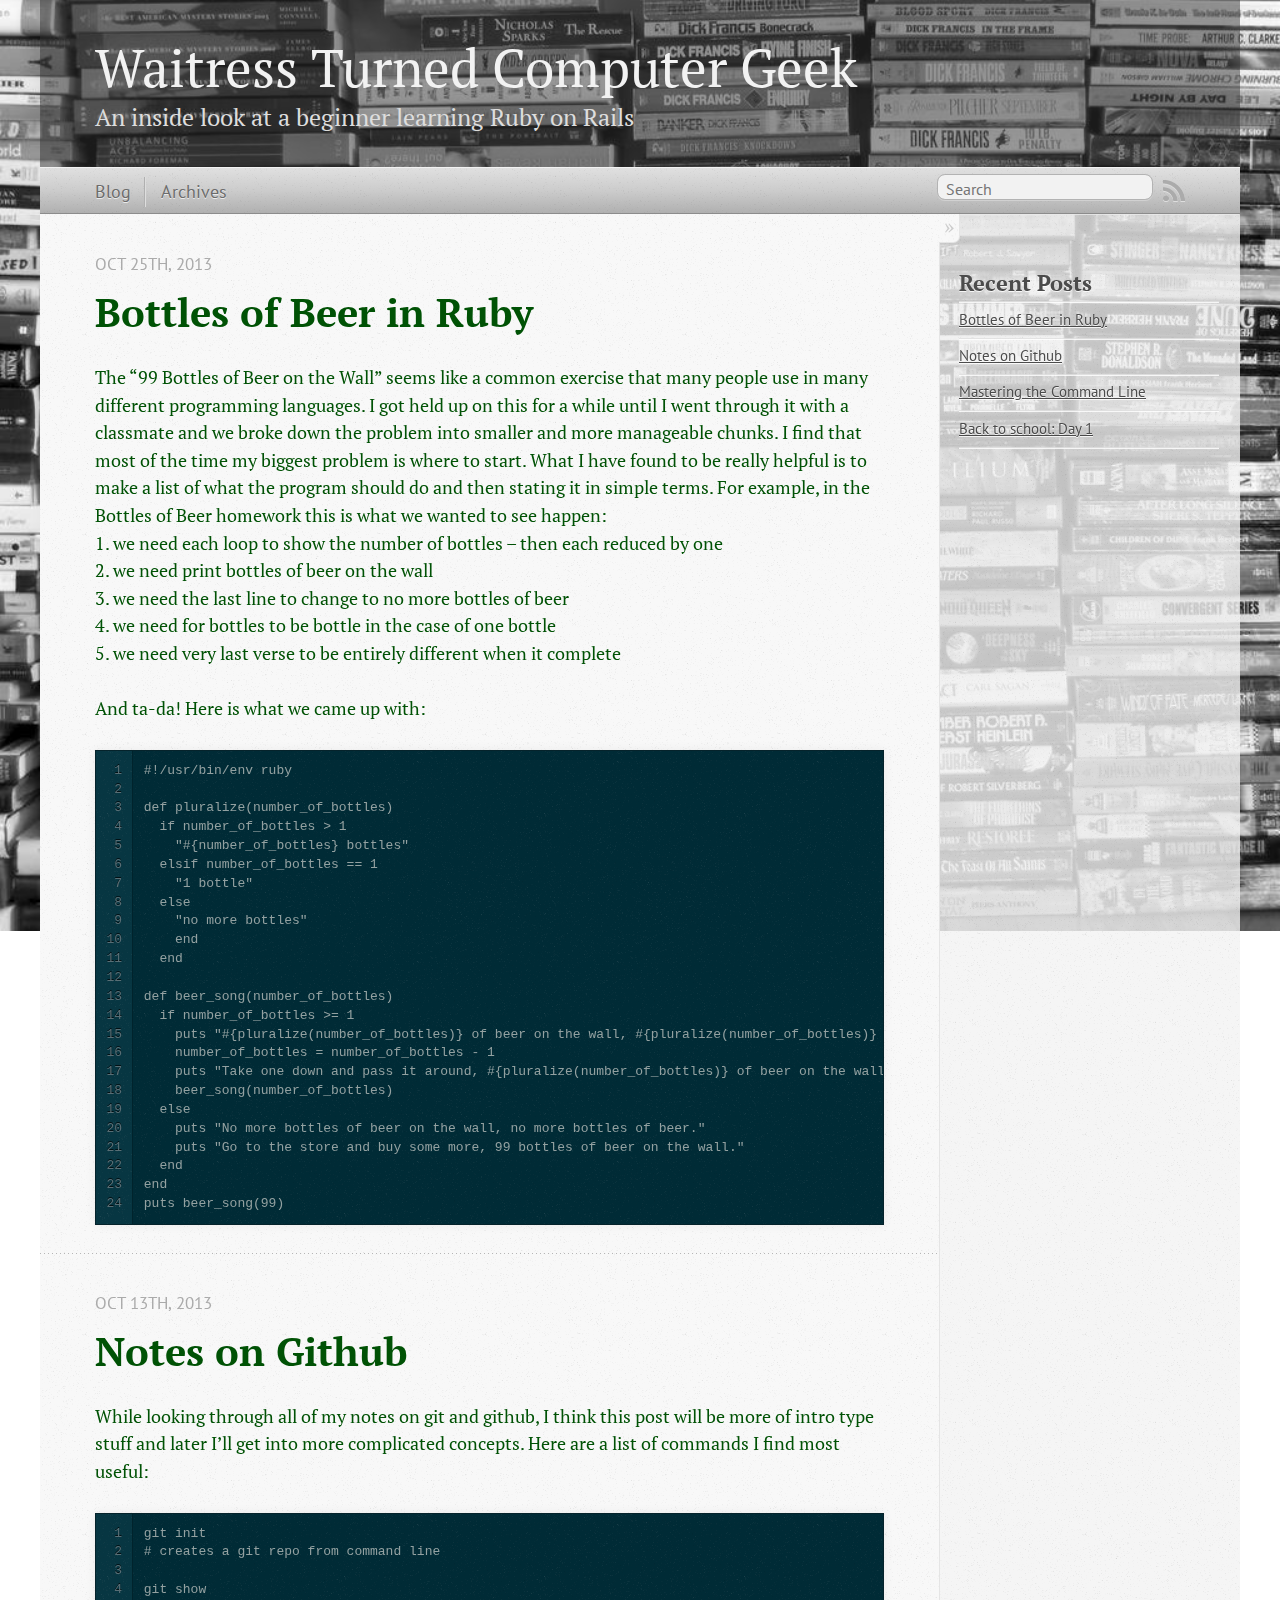
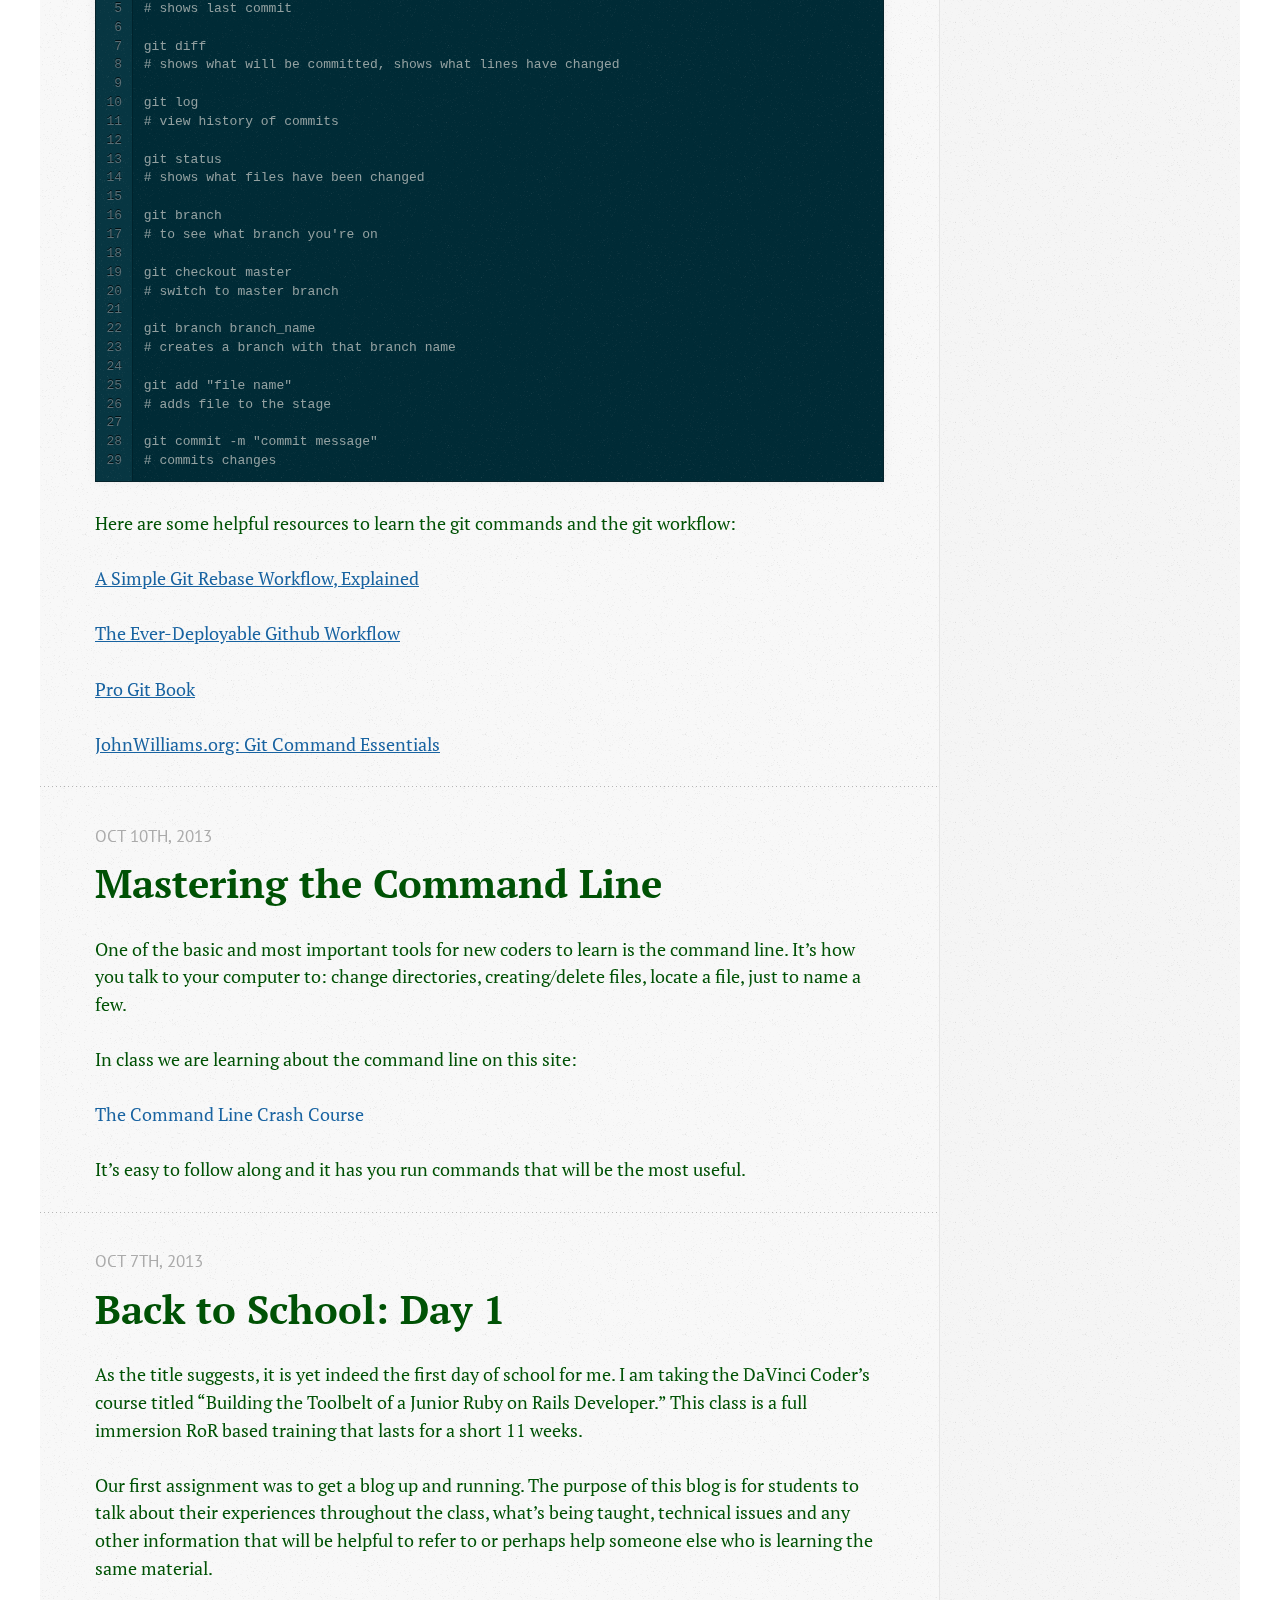
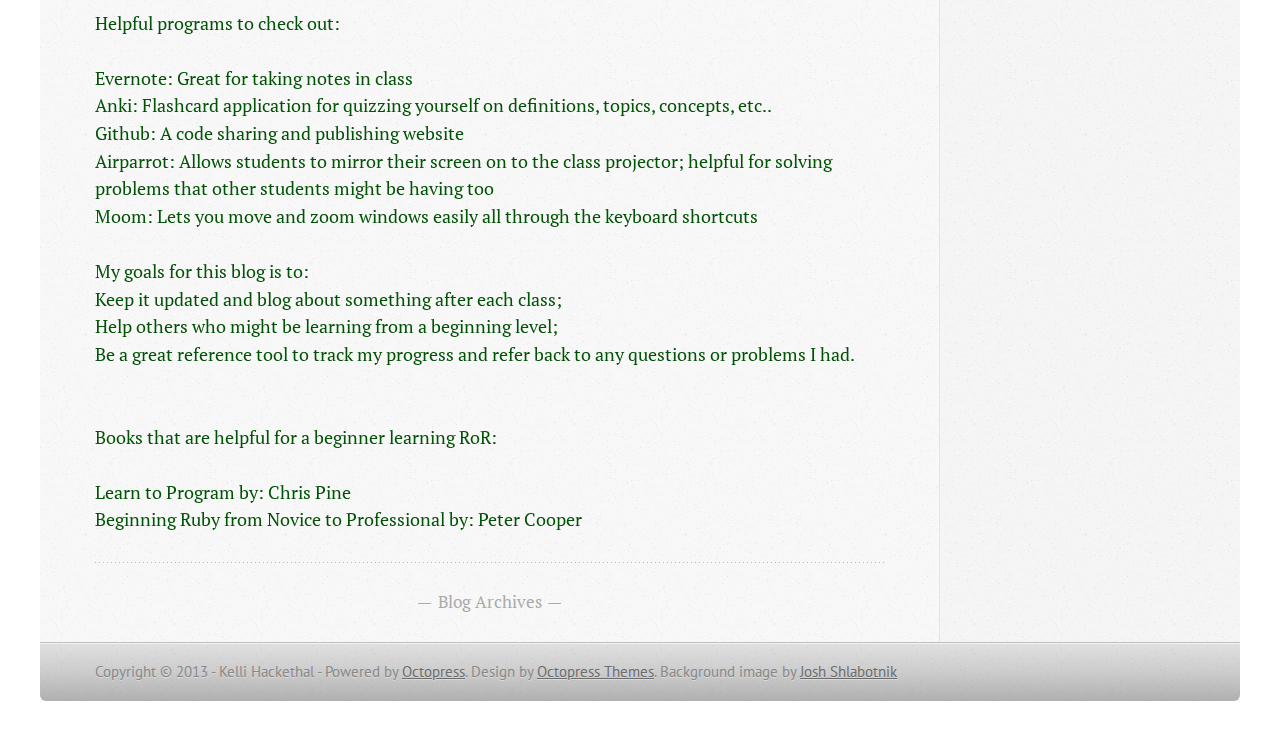
<file: index.html>
<!DOCTYPE html>
<!--[if IEMobile 7 ]><html class="no-js iem7"><![endif]-->
<!--[if lt IE 9]><html class="no-js lte-ie8"><![endif]-->
<!--[if (gt IE 8)|(gt IEMobile 7)|!(IEMobile)|!(IE)]><!--><html class="no-js" lang="en"><!--<![endif]-->
<head>
  <meta charset="utf-8">
  <title>Waitress Turned Computer Geek</title>
  <meta name="author" content="Kelli Hackethal">

  
  <meta name="description" content="The &ldquo;99 Bottles of Beer on the Wall&rdquo; seems like a common exercise that many
people use in many different programming languages. I got &hellip;">
  

  <!-- http://t.co/dKP3o1e -->
  <meta name="HandheldFriendly" content="True">
  <meta name="MobileOptimized" content="320">
  <meta name="viewport" content="width=device-width, initial-scale=1">

  
  <link rel="canonical" href="http://kellihsf.github.io/">
  <link href="/favicon.png" rel="icon">
  <link href="/stylesheets/screen.css" media="screen, projection" rel="stylesheet" type="text/css">
  <script src="/javascripts/modernizr-2.0.js"></script>
  <script src="/javascripts/ender.js"></script>
  <script src="/javascripts/octopress.js" type="text/javascript"></script>
  <link href="/atom.xml" rel="alternate" title="Waitress Turned Computer Geek" type="application/atom+xml">
  <!--Fonts from Google"s Web font directory at http://google.com/webfonts -->
<link href="http://fonts.googleapis.com/css?family=PT+Serif:regular,italic,bold,bolditalic" rel="stylesheet" type="text/css">
<link href="http://fonts.googleapis.com/css?family=PT+Sans:regular,italic,bold,bolditalic" rel="stylesheet" type="text/css">

  

</head>

<body   >
  <header role="banner"><hgroup>
  <h1><a href="/">Waitress Turned Computer Geek</a></h1>
  
    <h2>An inside look at a beginner learning Ruby on Rails</h2>
  
</hgroup>

</header>
  <nav role="navigation"><ul class="subscription" data-subscription="rss">
  <li><a href="/atom.xml" rel="subscribe-rss" title="subscribe via RSS">RSS</a></li>
  
</ul>
  
<form action="http://google.com/search" method="get">
  <fieldset role="search">
    <input type="hidden" name="q" value="site:kellihsf.github.io" />
    <input class="search" type="text" name="q" results="0" placeholder="Search"/>
  </fieldset>
</form>
  
<ul class="main-navigation">
  <li><a href="/">Blog</a></li>
  <li><a href="/blog/archives">Archives</a></li>
</ul>

</nav>
  <div id="main">
    <div id="content">
      <div class="blog-index">
  
  
  
    <article>
      
  <header>
    
      <h1 class="entry-title"><a href="/blog/2013/10/25/bottles-of-beer-in-ruby/">Bottles of Beer in Ruby</a></h1>
    
    
      <p class="meta">
        








  


<time datetime="2013-10-25T13:26:00-06:00" pubdate data-updated="true">Oct 25<span>th</span>, 2013</time>
        
      </p>
    
  </header>


  <div class="entry-content"><p>The &ldquo;99 Bottles of Beer on the Wall&rdquo; seems like a common exercise that many
people use in many different programming languages. I got held up on this for
a while until I went through it with a classmate and we broke down the problem into
smaller and more manageable chunks. I find that most of the time my biggest problem
is where to start. What I have found to be really helpful is to make a list of
what the program should do and then stating it in simple terms. For example, in the Bottles of Beer
homework this is what we wanted to see happen: <br>
1. we need each loop to show the number of bottles &ndash; then each reduced by one <br>
2. we need print bottles of beer on the wall <br>
3. we need the last line to change to no more bottles of beer <br>
4. we need for bottles to be bottle in the case of one bottle <br>
5. we need very last verse to be entirely different when it complete<br></p>

<p>And ta-da! Here is what we came up with: <br></p>

<figure class='code'><div class="highlight"><table><tr><td class="gutter"><pre class="line-numbers"><span class='line-number'>1</span>
<span class='line-number'>2</span>
<span class='line-number'>3</span>
<span class='line-number'>4</span>
<span class='line-number'>5</span>
<span class='line-number'>6</span>
<span class='line-number'>7</span>
<span class='line-number'>8</span>
<span class='line-number'>9</span>
<span class='line-number'>10</span>
<span class='line-number'>11</span>
<span class='line-number'>12</span>
<span class='line-number'>13</span>
<span class='line-number'>14</span>
<span class='line-number'>15</span>
<span class='line-number'>16</span>
<span class='line-number'>17</span>
<span class='line-number'>18</span>
<span class='line-number'>19</span>
<span class='line-number'>20</span>
<span class='line-number'>21</span>
<span class='line-number'>22</span>
<span class='line-number'>23</span>
<span class='line-number'>24</span>
</pre></td><td class='code'><pre><code class=''><span class='line'>#!/usr/bin/env ruby
</span><span class='line'>
</span><span class='line'>def pluralize(number_of_bottles)
</span><span class='line'>  if number_of_bottles &gt; 1
</span><span class='line'>    "#{number_of_bottles} bottles"
</span><span class='line'>  elsif number_of_bottles == 1
</span><span class='line'>    "1 bottle"
</span><span class='line'>  else
</span><span class='line'>    "no more bottles"
</span><span class='line'>    end
</span><span class='line'>  end
</span><span class='line'>
</span><span class='line'>def beer_song(number_of_bottles)
</span><span class='line'>  if number_of_bottles &gt;= 1
</span><span class='line'>    puts "#{pluralize(number_of_bottles)} of beer on the wall, #{pluralize(number_of_bottles)} of beer."
</span><span class='line'>    number_of_bottles = number_of_bottles - 1
</span><span class='line'>    puts "Take one down and pass it around, #{pluralize(number_of_bottles)} of beer on the wall. \n \n"
</span><span class='line'>    beer_song(number_of_bottles)
</span><span class='line'>  else
</span><span class='line'>    puts "No more bottles of beer on the wall, no more bottles of beer."
</span><span class='line'>    puts "Go to the store and buy some more, 99 bottles of beer on the wall."
</span><span class='line'>  end
</span><span class='line'>end
</span><span class='line'>puts beer_song(99)</span></code></pre></td></tr></table></div></figure>



</div>
  
  


    </article>
  
  
    <article>
      
  <header>
    
      <h1 class="entry-title"><a href="/blog/2013/10/13/notes-on-github/">Notes on Github</a></h1>
    
    
      <p class="meta">
        








  


<time datetime="2013-10-13T10:50:00-06:00" pubdate data-updated="true">Oct 13<span>th</span>, 2013</time>
        
      </p>
    
  </header>


  <div class="entry-content"><p>While looking through all of my notes on git and github, I think
this post will be more of intro type stuff and later I&rsquo;ll get into
more complicated concepts. Here are a list of commands I find
most useful:</p>

<figure class='code'><div class="highlight"><table><tr><td class="gutter"><pre class="line-numbers"><span class='line-number'>1</span>
<span class='line-number'>2</span>
<span class='line-number'>3</span>
<span class='line-number'>4</span>
<span class='line-number'>5</span>
<span class='line-number'>6</span>
<span class='line-number'>7</span>
<span class='line-number'>8</span>
<span class='line-number'>9</span>
<span class='line-number'>10</span>
<span class='line-number'>11</span>
<span class='line-number'>12</span>
<span class='line-number'>13</span>
<span class='line-number'>14</span>
<span class='line-number'>15</span>
<span class='line-number'>16</span>
<span class='line-number'>17</span>
<span class='line-number'>18</span>
<span class='line-number'>19</span>
<span class='line-number'>20</span>
<span class='line-number'>21</span>
<span class='line-number'>22</span>
<span class='line-number'>23</span>
<span class='line-number'>24</span>
<span class='line-number'>25</span>
<span class='line-number'>26</span>
<span class='line-number'>27</span>
<span class='line-number'>28</span>
<span class='line-number'>29</span>
</pre></td><td class='code'><pre><code class=''><span class='line'>git init
</span><span class='line'># creates a git repo from command line
</span><span class='line'>
</span><span class='line'>git show
</span><span class='line'># shows last commit
</span><span class='line'>
</span><span class='line'>git diff
</span><span class='line'># shows what will be committed, shows what lines have changed
</span><span class='line'>
</span><span class='line'>git log
</span><span class='line'># view history of commits
</span><span class='line'>
</span><span class='line'>git status
</span><span class='line'># shows what files have been changed
</span><span class='line'>
</span><span class='line'>git branch
</span><span class='line'># to see what branch you're on
</span><span class='line'>
</span><span class='line'>git checkout master
</span><span class='line'># switch to master branch
</span><span class='line'>
</span><span class='line'>git branch branch_name
</span><span class='line'># creates a branch with that branch name
</span><span class='line'>
</span><span class='line'>git add "file name"
</span><span class='line'># adds file to the stage
</span><span class='line'>
</span><span class='line'>git commit -m "commit message"
</span><span class='line'># commits changes</span></code></pre></td></tr></table></div></figure>


<p>Here are some helpful resources to learn the git commands and the git
workflow:</p>

<p><a href="http://mettadore.com/analysis/a-simple-git-rebase-workflow-explained/">A Simple Git Rebase Workflow, Explained</a></p>

<p><a href="http://mettadore.com/analysis/the-ever-deployable-github-workflow/">The Ever-Deployable Github Workflow</a></p>

<p><a href="http://www.git-scm.com/book" >Pro Git Book</a></p>

<p><a href="http://johnjwilliams.org/2013/07/git-command-essentials.html">JohnWilliams.org: Git Command Essentials</a></p>
</div>
  
  


    </article>
  
  
    <article>
      
  <header>
    
      <h1 class="entry-title"><a href="/blog/2013/10/10/mastering-the-command-line/">Mastering the Command Line</a></h1>
    
    
      <p class="meta">
        








  


<time datetime="2013-10-10T21:09:00-06:00" pubdate data-updated="true">Oct 10<span>th</span>, 2013</time>
        
      </p>
    
  </header>


  <div class="entry-content"><p>One of the basic and most important tools for new coders to
learn is the command line. It&rsquo;s how you talk to your computer to:
change directories, creating/delete files, locate a file, just
to name a few.</p>

<p>In class we are learning about the command line on this site:</p>

<p><a href"http://cli.learncodethehardway.org/book/">The Command Line Crash Course</a></p>

<p>It&rsquo;s easy to follow along and it has you run commands that
will be the most useful.</p>
</div>
  
  


    </article>
  
  
    <article>
      
  <header>
    
      <h1 class="entry-title"><a href="/blog/2013/10/07/back-to-school-day-1/">Back to School: Day 1</a></h1>
    
    
      <p class="meta">
        








  


<time datetime="2013-10-07T20:35:00-06:00" pubdate data-updated="true">Oct 7<span>th</span>, 2013</time>
        
      </p>
    
  </header>


  <div class="entry-content"><p>As the title suggests, it is yet indeed the first day of school for me. I am taking the DaVinci
Coder&rsquo;s course titled &ldquo;Building the Toolbelt of a Junior Ruby on Rails Developer.&rdquo; This class
is a full immersion RoR based training that lasts for a short 11 weeks.</p>

<p>Our first assignment was to get a blog up and running. The purpose of this blog is for
students to talk about their experiences throughout the class, what&rsquo;s being taught,
technical issues and any other information that will be helpful to refer to or perhaps help
someone else who is learning the same material.</p>

<p>Helpful programs to check out:</p>

<p>Evernote: Great for taking notes in class <br>
Anki: Flashcard application for quizzing yourself on definitions, topics, concepts, etc.. <br>
Github: A code sharing and publishing website <br>
Airparrot: Allows students to mirror their screen on to the class projector; helpful for solving problems that other students might be having too <br>
Moom: Lets you move and zoom windows easily all through the keyboard shortcuts</p>

<p>My goals for this blog is to: <br>
Keep it updated and blog about something after each class; <br>
Help others who might be learning from a beginning level; <br>
Be a great reference tool to track my progress and refer back to any questions
or problems I had. <br></p>

<br>


<p>Books that are helpful for a beginner learning RoR:</p>

<p>Learn to Program by: Chris Pine <br>
Beginning Ruby from Novice to Professional by: Peter Cooper</p>
</div>
  
  


    </article>
  
  <div class="pagination">
    
    <a href="/blog/archives">Blog Archives</a>
    
  </div>
</div>
<aside class="sidebar">
  
    <section>
  <h1>Recent Posts</h1>
  <ul id="recent_posts">
    
      <li class="post">
        <a href="/blog/2013/10/25/bottles-of-beer-in-ruby/">Bottles of Beer in Ruby</a>
      </li>
    
      <li class="post">
        <a href="/blog/2013/10/13/notes-on-github/">Notes on Github</a>
      </li>
    
      <li class="post">
        <a href="/blog/2013/10/10/mastering-the-command-line/">Mastering the Command Line</a>
      </li>
    
      <li class="post">
        <a href="/blog/2013/10/07/back-to-school-day-1/">Back to school: Day 1</a>
      </li>
    
  </ul>
</section>





  
</aside>

    </div>
  </div>
  <footer role="contentinfo"><p>
  Copyright &copy; 2013 - Kelli Hackethal -
  <span class="credit">Powered by <a href="http://octopress.org">Octopress</a>. Design by <a href="http://octopressthemes.com">Octopress Themes</a>. Background image by <a href="http://www.flickr.com/photos/joeshlabotnik/">Josh Shlabotnik</a></span>
</p>

</footer>
  







  <script type="text/javascript">
    (function(){
      var twitterWidgets = document.createElement('script');
      twitterWidgets.type = 'text/javascript';
      twitterWidgets.async = true;
      twitterWidgets.src = 'http://platform.twitter.com/widgets.js';
      document.getElementsByTagName('head')[0].appendChild(twitterWidgets);
    })();
  </script>





</body>
</html>
</file>
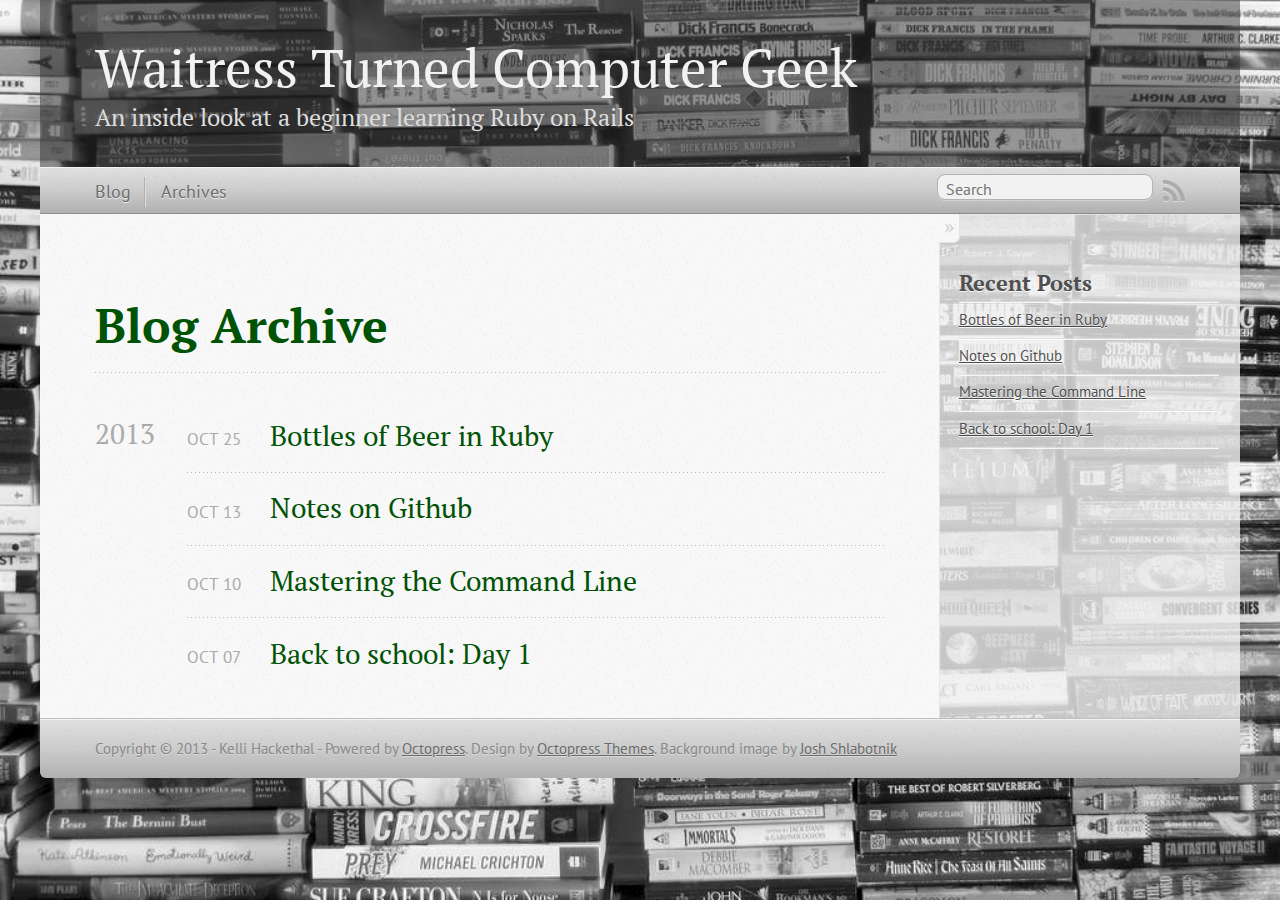
<file: blog/archives/index.html>
<!DOCTYPE html>
<!--[if IEMobile 7 ]><html class="no-js iem7"><![endif]-->
<!--[if lt IE 9]><html class="no-js lte-ie8"><![endif]-->
<!--[if (gt IE 8)|(gt IEMobile 7)|!(IEMobile)|!(IE)]><!--><html class="no-js" lang="en"><!--<![endif]-->
<head>
  <meta charset="utf-8">
  <title>Blog Archive - Waitress Turned Computer Geek</title>
  <meta name="author" content="Kelli Hackethal">

  
  <meta name="description" content="Blog Archive 2013 Bottles of Beer in Ruby
Oct 25 2013 Notes on Github
Oct 13 2013 Mastering the Command Line
Oct 10 2013 Back to school: Day 1
Oct &hellip;">
  

  <!-- http://t.co/dKP3o1e -->
  <meta name="HandheldFriendly" content="True">
  <meta name="MobileOptimized" content="320">
  <meta name="viewport" content="width=device-width, initial-scale=1">

  
  <link rel="canonical" href="http://kellihsf.github.io/blog/archives/">
  <link href="/favicon.png" rel="icon">
  <link href="/stylesheets/screen.css" media="screen, projection" rel="stylesheet" type="text/css">
  <script src="/javascripts/modernizr-2.0.js"></script>
  <script src="/javascripts/ender.js"></script>
  <script src="/javascripts/octopress.js" type="text/javascript"></script>
  <link href="/atom.xml" rel="alternate" title="Waitress Turned Computer Geek" type="application/atom+xml">
  <!--Fonts from Google"s Web font directory at http://google.com/webfonts -->
<link href="http://fonts.googleapis.com/css?family=PT+Serif:regular,italic,bold,bolditalic" rel="stylesheet" type="text/css">
<link href="http://fonts.googleapis.com/css?family=PT+Sans:regular,italic,bold,bolditalic" rel="stylesheet" type="text/css">

  

</head>

<body   >
  <header role="banner"><hgroup>
  <h1><a href="/">Waitress Turned Computer Geek</a></h1>
  
    <h2>An inside look at a beginner learning Ruby on Rails</h2>
  
</hgroup>

</header>
  <nav role="navigation"><ul class="subscription" data-subscription="rss">
  <li><a href="/atom.xml" rel="subscribe-rss" title="subscribe via RSS">RSS</a></li>
  
</ul>
  
<form action="http://google.com/search" method="get">
  <fieldset role="search">
    <input type="hidden" name="q" value="site:kellihsf.github.io" />
    <input class="search" type="text" name="q" results="0" placeholder="Search"/>
  </fieldset>
</form>
  
<ul class="main-navigation">
  <li><a href="/">Blog</a></li>
  <li><a href="/blog/archives">Archives</a></li>
</ul>

</nav>
  <div id="main">
    <div id="content">
      <div>
<article role="article">
  
  <header>
    <h1 class="entry-title">Blog Archive</h1>
    
  </header>
  
  <div id="blog-archives">



  
  <h2>2013</h2>

<article>
  
<h1><a href="/blog/2013/10/25/bottles-of-beer-in-ruby/">Bottles of Beer in Ruby</a></h1>
<time datetime="2013-10-25T13:26:00-06:00" pubdate><span class='month'>Oct</span> <span class='day'>25</span> <span class='year'>2013</span></time>


</article>



<article>
  
<h1><a href="/blog/2013/10/13/notes-on-github/">Notes on Github</a></h1>
<time datetime="2013-10-13T10:50:00-06:00" pubdate><span class='month'>Oct</span> <span class='day'>13</span> <span class='year'>2013</span></time>


</article>



<article>
  
<h1><a href="/blog/2013/10/10/mastering-the-command-line/">Mastering the Command Line</a></h1>
<time datetime="2013-10-10T21:09:00-06:00" pubdate><span class='month'>Oct</span> <span class='day'>10</span> <span class='year'>2013</span></time>


</article>



<article>
  
<h1><a href="/blog/2013/10/07/back-to-school-day-1/">Back to school: Day 1</a></h1>
<time datetime="2013-10-07T20:35:00-06:00" pubdate><span class='month'>Oct</span> <span class='day'>07</span> <span class='year'>2013</span></time>


</article>

</div>

  
</article>

</div>

<aside class="sidebar">
  
    <section>
  <h1>Recent Posts</h1>
  <ul id="recent_posts">
    
      <li class="post">
        <a href="/blog/2013/10/25/bottles-of-beer-in-ruby/">Bottles of Beer in Ruby</a>
      </li>
    
      <li class="post">
        <a href="/blog/2013/10/13/notes-on-github/">Notes on Github</a>
      </li>
    
      <li class="post">
        <a href="/blog/2013/10/10/mastering-the-command-line/">Mastering the Command Line</a>
      </li>
    
      <li class="post">
        <a href="/blog/2013/10/07/back-to-school-day-1/">Back to school: Day 1</a>
      </li>
    
  </ul>
</section>





  
</aside>


    </div>
  </div>
  <footer role="contentinfo"><p>
  Copyright &copy; 2013 - Kelli Hackethal -
  <span class="credit">Powered by <a href="http://octopress.org">Octopress</a>. Design by <a href="http://octopressthemes.com">Octopress Themes</a>. Background image by <a href="http://www.flickr.com/photos/joeshlabotnik/">Josh Shlabotnik</a></span>
</p>

</footer>
  







  <script type="text/javascript">
    (function(){
      var twitterWidgets = document.createElement('script');
      twitterWidgets.type = 'text/javascript';
      twitterWidgets.async = true;
      twitterWidgets.src = 'http://platform.twitter.com/widgets.js';
      document.getElementsByTagName('head')[0].appendChild(twitterWidgets);
    })();
  </script>





</body>
</html>
</file>
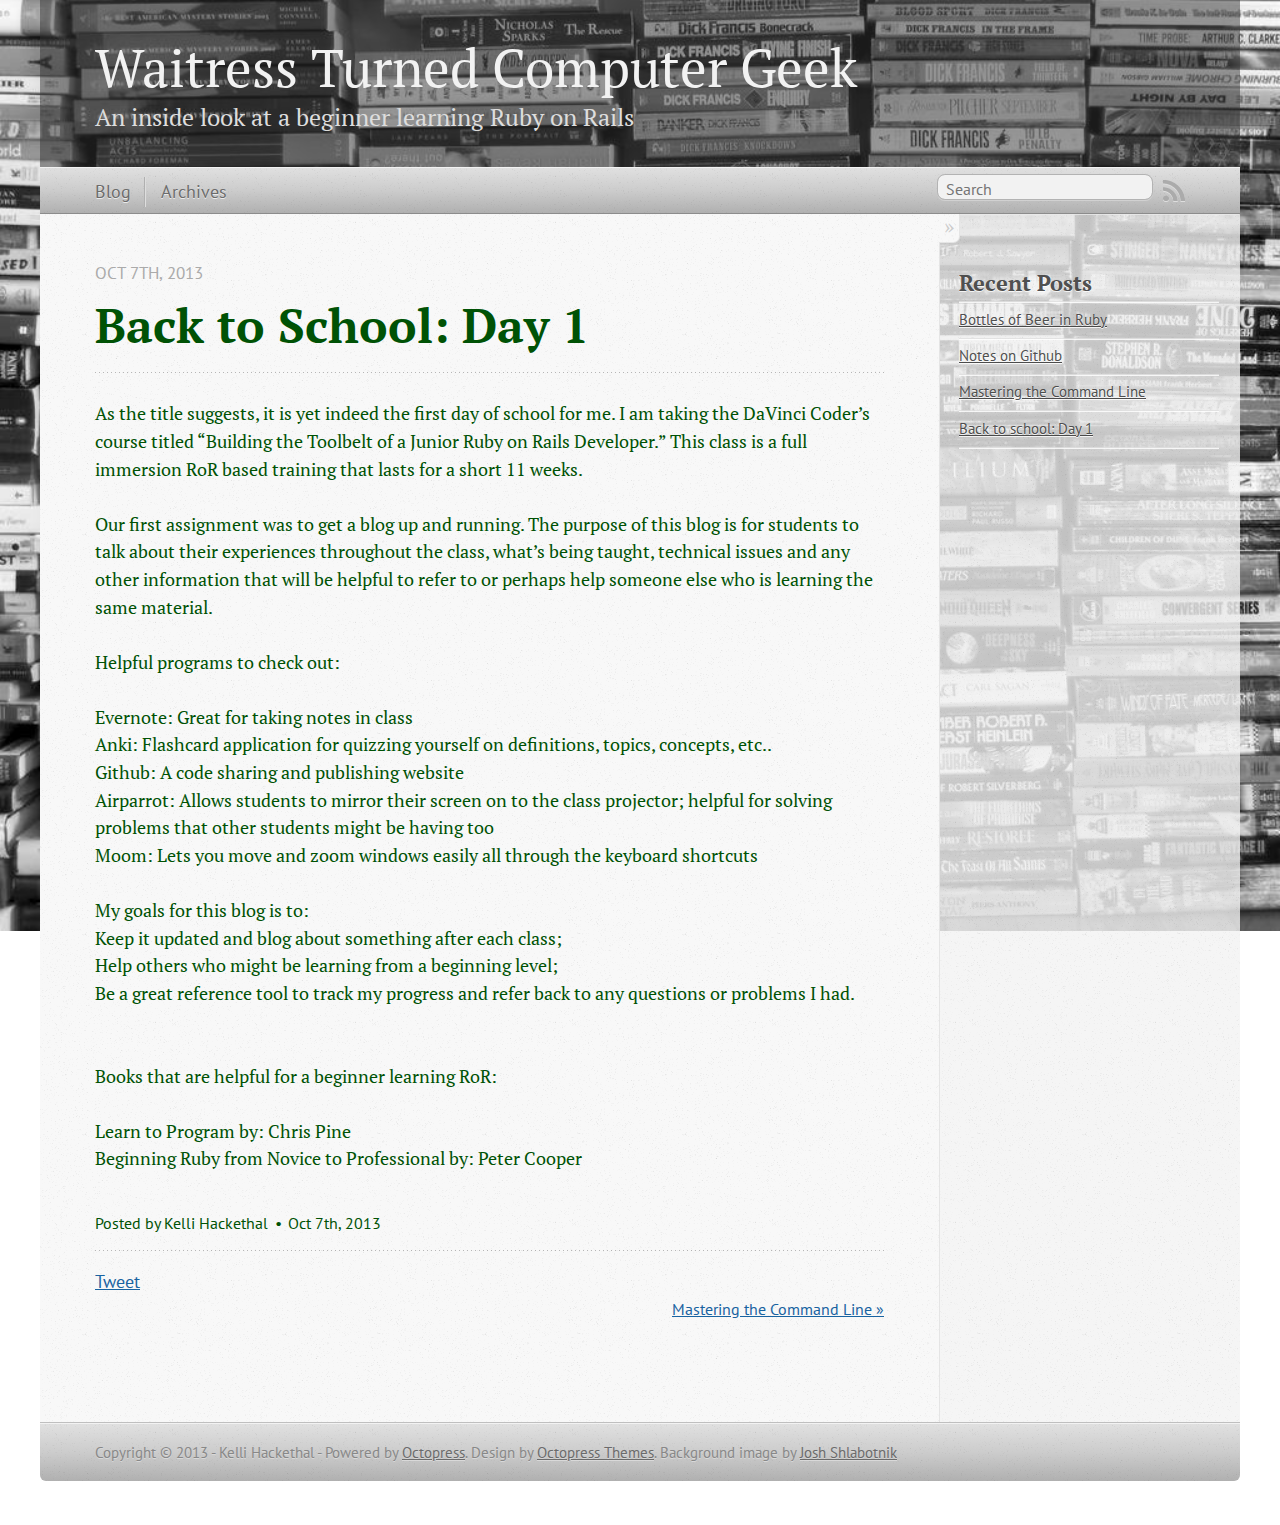
<file: blog/2013/10/07/back-to-school-day-1/index.html>
<!DOCTYPE html>
<!--[if IEMobile 7 ]><html class="no-js iem7"><![endif]-->
<!--[if lt IE 9]><html class="no-js lte-ie8"><![endif]-->
<!--[if (gt IE 8)|(gt IEMobile 7)|!(IEMobile)|!(IE)]><!--><html class="no-js" lang="en"><!--<![endif]-->
<head>
  <meta charset="utf-8">
  <title>Back to school: Day 1 - Waitress Turned Computer Geek</title>
  <meta name="author" content="Kelli Hackethal">

  
  <meta name="description" content="As the title suggests, it is yet indeed the first day of school for me. I am taking the DaVinci
Coder&rsquo;s course titled &ldquo;Building the &hellip;">
  

  <!-- http://t.co/dKP3o1e -->
  <meta name="HandheldFriendly" content="True">
  <meta name="MobileOptimized" content="320">
  <meta name="viewport" content="width=device-width, initial-scale=1">

  
  <link rel="canonical" href="http://kellihsf.github.io/blog/2013/10/07/back-to-school-day-1/">
  <link href="/favicon.png" rel="icon">
  <link href="/stylesheets/screen.css" media="screen, projection" rel="stylesheet" type="text/css">
  <script src="/javascripts/modernizr-2.0.js"></script>
  <script src="/javascripts/ender.js"></script>
  <script src="/javascripts/octopress.js" type="text/javascript"></script>
  <link href="/atom.xml" rel="alternate" title="Waitress Turned Computer Geek" type="application/atom+xml">
  <!--Fonts from Google"s Web font directory at http://google.com/webfonts -->
<link href="http://fonts.googleapis.com/css?family=PT+Serif:regular,italic,bold,bolditalic" rel="stylesheet" type="text/css">
<link href="http://fonts.googleapis.com/css?family=PT+Sans:regular,italic,bold,bolditalic" rel="stylesheet" type="text/css">

  

</head>

<body   >
  <header role="banner"><hgroup>
  <h1><a href="/">Waitress Turned Computer Geek</a></h1>
  
    <h2>An inside look at a beginner learning Ruby on Rails</h2>
  
</hgroup>

</header>
  <nav role="navigation"><ul class="subscription" data-subscription="rss">
  <li><a href="/atom.xml" rel="subscribe-rss" title="subscribe via RSS">RSS</a></li>
  
</ul>
  
<form action="http://google.com/search" method="get">
  <fieldset role="search">
    <input type="hidden" name="q" value="site:kellihsf.github.io" />
    <input class="search" type="text" name="q" results="0" placeholder="Search"/>
  </fieldset>
</form>
  
<ul class="main-navigation">
  <li><a href="/">Blog</a></li>
  <li><a href="/blog/archives">Archives</a></li>
</ul>

</nav>
  <div id="main">
    <div id="content">
      <div>
<article class="hentry" role="article">
  
  <header>
    
      <h1 class="entry-title">Back to School: Day 1</h1>
    
    
      <p class="meta">
        








  


<time datetime="2013-10-07T20:35:00-06:00" pubdate data-updated="true">Oct 7<span>th</span>, 2013</time>
        
      </p>
    
  </header>


<div class="entry-content"><p>As the title suggests, it is yet indeed the first day of school for me. I am taking the DaVinci
Coder&rsquo;s course titled &ldquo;Building the Toolbelt of a Junior Ruby on Rails Developer.&rdquo; This class
is a full immersion RoR based training that lasts for a short 11 weeks.</p>

<p>Our first assignment was to get a blog up and running. The purpose of this blog is for
students to talk about their experiences throughout the class, what&rsquo;s being taught,
technical issues and any other information that will be helpful to refer to or perhaps help
someone else who is learning the same material.</p>

<p>Helpful programs to check out:</p>

<p>Evernote: Great for taking notes in class <br>
Anki: Flashcard application for quizzing yourself on definitions, topics, concepts, etc.. <br>
Github: A code sharing and publishing website <br>
Airparrot: Allows students to mirror their screen on to the class projector; helpful for solving problems that other students might be having too <br>
Moom: Lets you move and zoom windows easily all through the keyboard shortcuts</p>

<p>My goals for this blog is to: <br>
Keep it updated and blog about something after each class; <br>
Help others who might be learning from a beginning level; <br>
Be a great reference tool to track my progress and refer back to any questions
or problems I had. <br></p>

<br>


<p>Books that are helpful for a beginner learning RoR:</p>

<p>Learn to Program by: Chris Pine <br>
Beginning Ruby from Novice to Professional by: Peter Cooper</p>
</div>


  <footer>
    <p class="meta">
      
  

<span class="byline author vcard">Posted by <span class="fn">Kelli Hackethal</span></span>

      








  


<time datetime="2013-10-07T20:35:00-06:00" pubdate data-updated="true">Oct 7<span>th</span>, 2013</time>
      


    </p>
    
      <div class="sharing">
  
  <a href="http://twitter.com/share" class="twitter-share-button" data-url="http://kellihsf.github.io/blog/2013/10/07/back-to-school-day-1/" data-via="" data-counturl="http://kellihsf.github.io/blog/2013/10/07/back-to-school-day-1/" >Tweet</a>
  
  
  
</div>

    
    <p class="meta">
      
      
        <a class="basic-alignment right" href="/blog/2013/10/10/mastering-the-command-line/" title="Next Post: Mastering the Command Line">Mastering the Command Line &raquo;</a>
      
    </p>
  </footer>
</article>

</div>

<aside class="sidebar">
  
    <section>
  <h1>Recent Posts</h1>
  <ul id="recent_posts">
    
      <li class="post">
        <a href="/blog/2013/10/25/bottles-of-beer-in-ruby/">Bottles of Beer in Ruby</a>
      </li>
    
      <li class="post">
        <a href="/blog/2013/10/13/notes-on-github/">Notes on Github</a>
      </li>
    
      <li class="post">
        <a href="/blog/2013/10/10/mastering-the-command-line/">Mastering the Command Line</a>
      </li>
    
      <li class="post">
        <a href="/blog/2013/10/07/back-to-school-day-1/">Back to school: Day 1</a>
      </li>
    
  </ul>
</section>





  
</aside>


    </div>
  </div>
  <footer role="contentinfo"><p>
  Copyright &copy; 2013 - Kelli Hackethal -
  <span class="credit">Powered by <a href="http://octopress.org">Octopress</a>. Design by <a href="http://octopressthemes.com">Octopress Themes</a>. Background image by <a href="http://www.flickr.com/photos/joeshlabotnik/">Josh Shlabotnik</a></span>
</p>

</footer>
  







  <script type="text/javascript">
    (function(){
      var twitterWidgets = document.createElement('script');
      twitterWidgets.type = 'text/javascript';
      twitterWidgets.async = true;
      twitterWidgets.src = 'http://platform.twitter.com/widgets.js';
      document.getElementsByTagName('head')[0].appendChild(twitterWidgets);
    })();
  </script>





</body>
</html>
</file>
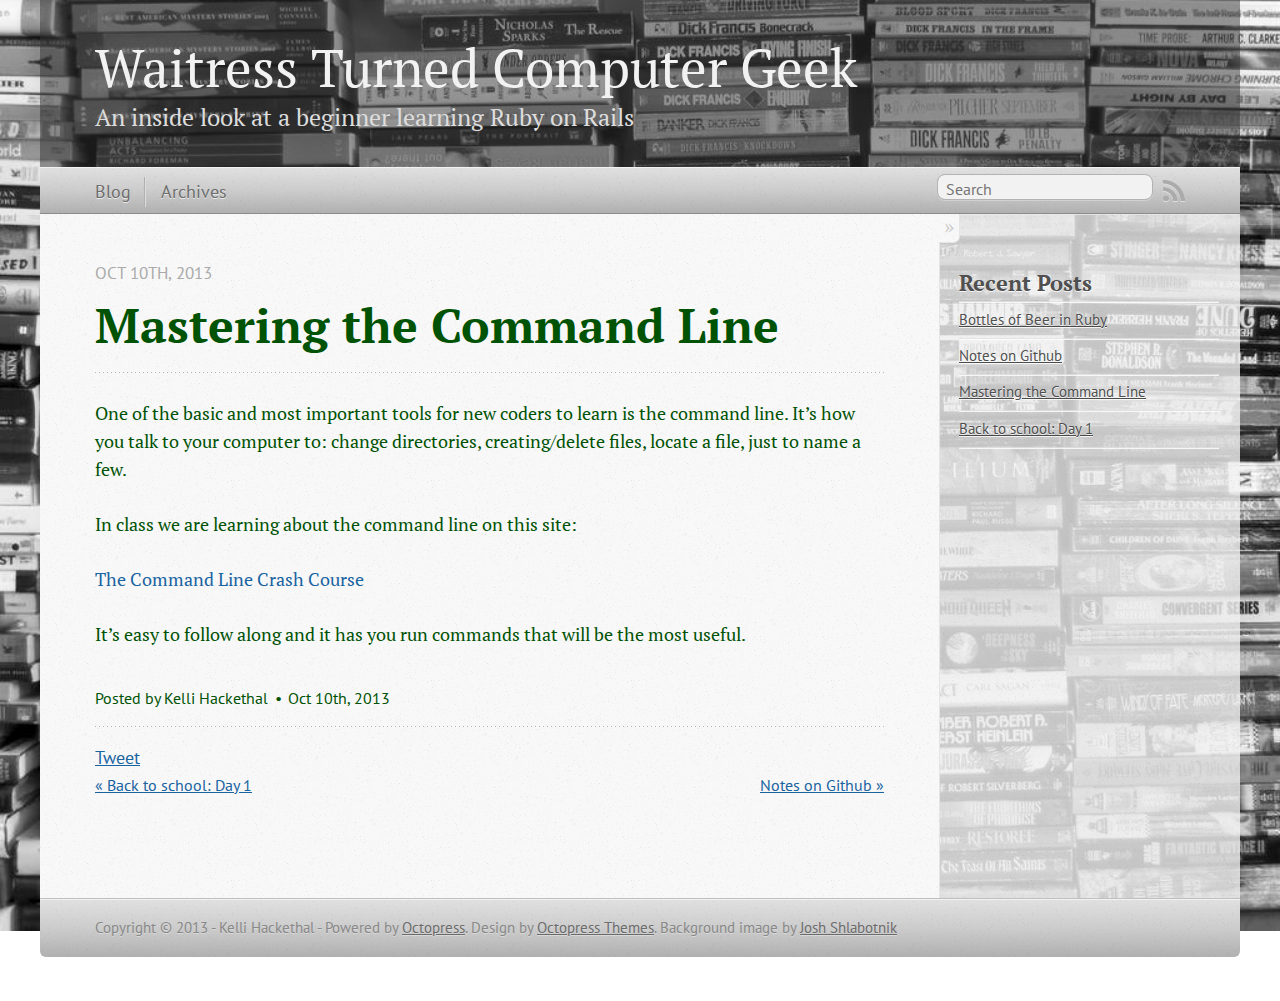
<file: blog/2013/10/10/mastering-the-command-line/index.html>
<!DOCTYPE html>
<!--[if IEMobile 7 ]><html class="no-js iem7"><![endif]-->
<!--[if lt IE 9]><html class="no-js lte-ie8"><![endif]-->
<!--[if (gt IE 8)|(gt IEMobile 7)|!(IEMobile)|!(IE)]><!--><html class="no-js" lang="en"><!--<![endif]-->
<head>
  <meta charset="utf-8">
  <title>Mastering the Command Line - Waitress Turned Computer Geek</title>
  <meta name="author" content="Kelli Hackethal">

  
  <meta name="description" content="One of the basic and most important tools for new coders to
learn is the command line. It&rsquo;s how you talk to your computer to:
change &hellip;">
  

  <!-- http://t.co/dKP3o1e -->
  <meta name="HandheldFriendly" content="True">
  <meta name="MobileOptimized" content="320">
  <meta name="viewport" content="width=device-width, initial-scale=1">

  
  <link rel="canonical" href="http://kellihsf.github.io/blog/2013/10/10/mastering-the-command-line/">
  <link href="/favicon.png" rel="icon">
  <link href="/stylesheets/screen.css" media="screen, projection" rel="stylesheet" type="text/css">
  <script src="/javascripts/modernizr-2.0.js"></script>
  <script src="/javascripts/ender.js"></script>
  <script src="/javascripts/octopress.js" type="text/javascript"></script>
  <link href="/atom.xml" rel="alternate" title="Waitress Turned Computer Geek" type="application/atom+xml">
  <!--Fonts from Google"s Web font directory at http://google.com/webfonts -->
<link href="http://fonts.googleapis.com/css?family=PT+Serif:regular,italic,bold,bolditalic" rel="stylesheet" type="text/css">
<link href="http://fonts.googleapis.com/css?family=PT+Sans:regular,italic,bold,bolditalic" rel="stylesheet" type="text/css">

  

</head>

<body   >
  <header role="banner"><hgroup>
  <h1><a href="/">Waitress Turned Computer Geek</a></h1>
  
    <h2>An inside look at a beginner learning Ruby on Rails</h2>
  
</hgroup>

</header>
  <nav role="navigation"><ul class="subscription" data-subscription="rss">
  <li><a href="/atom.xml" rel="subscribe-rss" title="subscribe via RSS">RSS</a></li>
  
</ul>
  
<form action="http://google.com/search" method="get">
  <fieldset role="search">
    <input type="hidden" name="q" value="site:kellihsf.github.io" />
    <input class="search" type="text" name="q" results="0" placeholder="Search"/>
  </fieldset>
</form>
  
<ul class="main-navigation">
  <li><a href="/">Blog</a></li>
  <li><a href="/blog/archives">Archives</a></li>
</ul>

</nav>
  <div id="main">
    <div id="content">
      <div>
<article class="hentry" role="article">
  
  <header>
    
      <h1 class="entry-title">Mastering the Command Line</h1>
    
    
      <p class="meta">
        








  


<time datetime="2013-10-10T21:09:00-06:00" pubdate data-updated="true">Oct 10<span>th</span>, 2013</time>
        
      </p>
    
  </header>


<div class="entry-content"><p>One of the basic and most important tools for new coders to
learn is the command line. It&rsquo;s how you talk to your computer to:
change directories, creating/delete files, locate a file, just
to name a few.</p>

<p>In class we are learning about the command line on this site:</p>

<p><a href"http://cli.learncodethehardway.org/book/">The Command Line Crash Course</a></p>

<p>It&rsquo;s easy to follow along and it has you run commands that
will be the most useful.</p>
</div>


  <footer>
    <p class="meta">
      
  

<span class="byline author vcard">Posted by <span class="fn">Kelli Hackethal</span></span>

      








  


<time datetime="2013-10-10T21:09:00-06:00" pubdate data-updated="true">Oct 10<span>th</span>, 2013</time>
      


    </p>
    
      <div class="sharing">
  
  <a href="http://twitter.com/share" class="twitter-share-button" data-url="http://kellihsf.github.io/blog/2013/10/10/mastering-the-command-line/" data-via="" data-counturl="http://kellihsf.github.io/blog/2013/10/10/mastering-the-command-line/" >Tweet</a>
  
  
  
</div>

    
    <p class="meta">
      
        <a class="basic-alignment left" href="/blog/2013/10/07/back-to-school-day-1/" title="Previous Post: Back to school: Day 1">&laquo; Back to school: Day 1</a>
      
      
        <a class="basic-alignment right" href="/blog/2013/10/13/notes-on-github/" title="Next Post: Notes on Github">Notes on Github &raquo;</a>
      
    </p>
  </footer>
</article>

</div>

<aside class="sidebar">
  
    <section>
  <h1>Recent Posts</h1>
  <ul id="recent_posts">
    
      <li class="post">
        <a href="/blog/2013/10/25/bottles-of-beer-in-ruby/">Bottles of Beer in Ruby</a>
      </li>
    
      <li class="post">
        <a href="/blog/2013/10/13/notes-on-github/">Notes on Github</a>
      </li>
    
      <li class="post">
        <a href="/blog/2013/10/10/mastering-the-command-line/">Mastering the Command Line</a>
      </li>
    
      <li class="post">
        <a href="/blog/2013/10/07/back-to-school-day-1/">Back to school: Day 1</a>
      </li>
    
  </ul>
</section>





  
</aside>


    </div>
  </div>
  <footer role="contentinfo"><p>
  Copyright &copy; 2013 - Kelli Hackethal -
  <span class="credit">Powered by <a href="http://octopress.org">Octopress</a>. Design by <a href="http://octopressthemes.com">Octopress Themes</a>. Background image by <a href="http://www.flickr.com/photos/joeshlabotnik/">Josh Shlabotnik</a></span>
</p>

</footer>
  







  <script type="text/javascript">
    (function(){
      var twitterWidgets = document.createElement('script');
      twitterWidgets.type = 'text/javascript';
      twitterWidgets.async = true;
      twitterWidgets.src = 'http://platform.twitter.com/widgets.js';
      document.getElementsByTagName('head')[0].appendChild(twitterWidgets);
    })();
  </script>





</body>
</html>
</file>
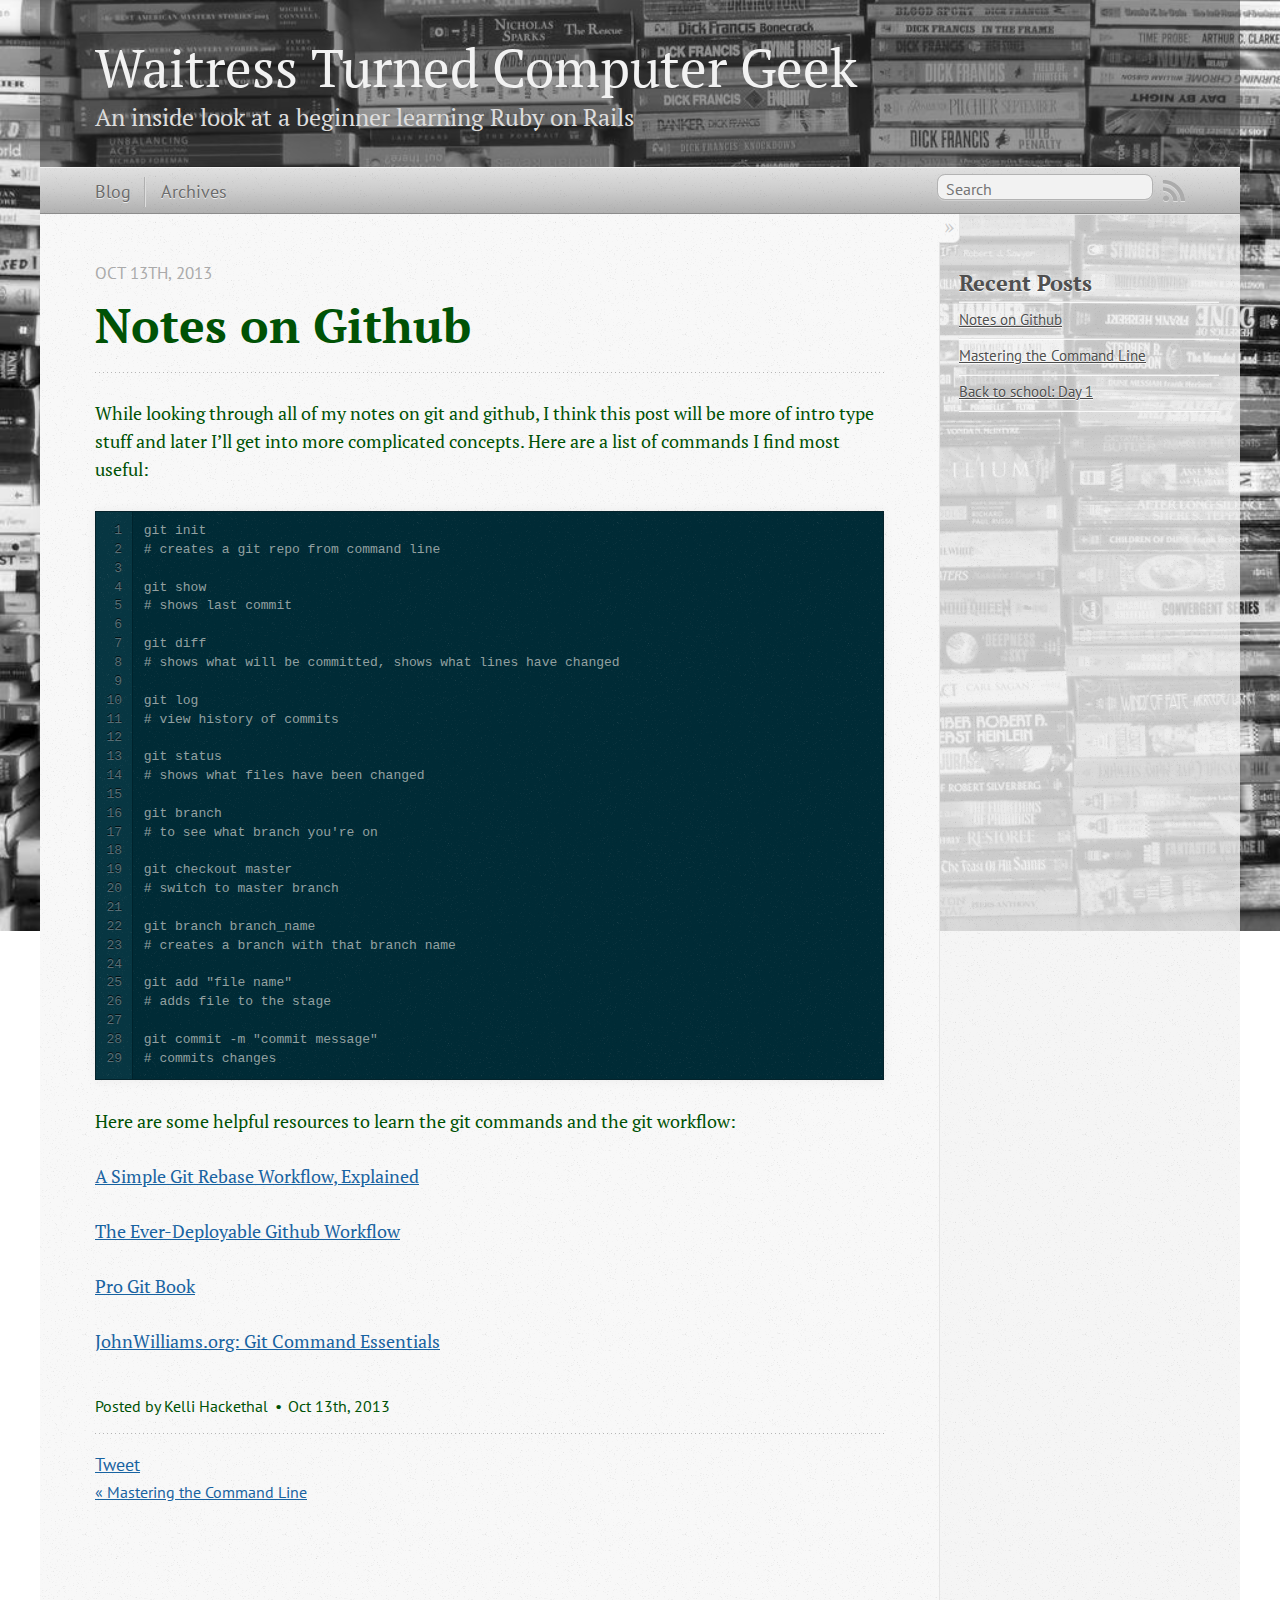
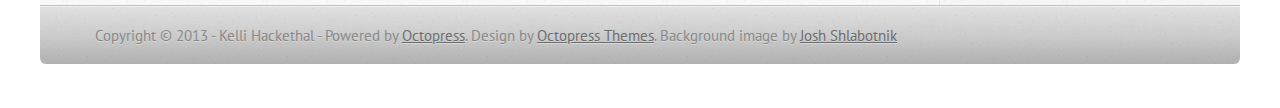
<file: blog/2013/10/13/notes-on-github/index.html>
<!DOCTYPE html>
<!--[if IEMobile 7 ]><html class="no-js iem7"><![endif]-->
<!--[if lt IE 9]><html class="no-js lte-ie8"><![endif]-->
<!--[if (gt IE 8)|(gt IEMobile 7)|!(IEMobile)|!(IE)]><!--><html class="no-js" lang="en"><!--<![endif]-->
<head>
  <meta charset="utf-8">
  <title>Notes on Github - Waitress Turned Computer Geek</title>
  <meta name="author" content="Kelli Hackethal">

  
  <meta name="description" content="While looking through all of my notes on git and github, I think
this post will be more of intro type stuff and later I&rsquo;ll get into
more &hellip;">
  

  <!-- http://t.co/dKP3o1e -->
  <meta name="HandheldFriendly" content="True">
  <meta name="MobileOptimized" content="320">
  <meta name="viewport" content="width=device-width, initial-scale=1">

  
  <link rel="canonical" href="http://kellihsf.github.io/blog/2013/10/13/notes-on-github/">
  <link href="/favicon.png" rel="icon">
  <link href="/stylesheets/screen.css" media="screen, projection" rel="stylesheet" type="text/css">
  <script src="/javascripts/modernizr-2.0.js"></script>
  <script src="/javascripts/ender.js"></script>
  <script src="/javascripts/octopress.js" type="text/javascript"></script>
  <link href="/atom.xml" rel="alternate" title="Waitress Turned Computer Geek" type="application/atom+xml">
  <!--Fonts from Google"s Web font directory at http://google.com/webfonts -->
<link href="http://fonts.googleapis.com/css?family=PT+Serif:regular,italic,bold,bolditalic" rel="stylesheet" type="text/css">
<link href="http://fonts.googleapis.com/css?family=PT+Sans:regular,italic,bold,bolditalic" rel="stylesheet" type="text/css">

  

</head>

<body   >
  <header role="banner"><hgroup>
  <h1><a href="/">Waitress Turned Computer Geek</a></h1>
  
    <h2>An inside look at a beginner learning Ruby on Rails</h2>
  
</hgroup>

</header>
  <nav role="navigation"><ul class="subscription" data-subscription="rss">
  <li><a href="/atom.xml" rel="subscribe-rss" title="subscribe via RSS">RSS</a></li>
  
</ul>
  
<form action="http://google.com/search" method="get">
  <fieldset role="search">
    <input type="hidden" name="q" value="site:kellihsf.github.io" />
    <input class="search" type="text" name="q" results="0" placeholder="Search"/>
  </fieldset>
</form>
  
<ul class="main-navigation">
  <li><a href="/">Blog</a></li>
  <li><a href="/blog/archives">Archives</a></li>
</ul>

</nav>
  <div id="main">
    <div id="content">
      <div>
<article class="hentry" role="article">
  
  <header>
    
      <h1 class="entry-title">Notes on Github</h1>
    
    
      <p class="meta">
        








  


<time datetime="2013-10-13T10:50:00-06:00" pubdate data-updated="true">Oct 13<span>th</span>, 2013</time>
        
      </p>
    
  </header>


<div class="entry-content"><p>While looking through all of my notes on git and github, I think
this post will be more of intro type stuff and later I&rsquo;ll get into
more complicated concepts. Here are a list of commands I find
most useful:</p>

<figure class='code'><div class="highlight"><table><tr><td class="gutter"><pre class="line-numbers"><span class='line-number'>1</span>
<span class='line-number'>2</span>
<span class='line-number'>3</span>
<span class='line-number'>4</span>
<span class='line-number'>5</span>
<span class='line-number'>6</span>
<span class='line-number'>7</span>
<span class='line-number'>8</span>
<span class='line-number'>9</span>
<span class='line-number'>10</span>
<span class='line-number'>11</span>
<span class='line-number'>12</span>
<span class='line-number'>13</span>
<span class='line-number'>14</span>
<span class='line-number'>15</span>
<span class='line-number'>16</span>
<span class='line-number'>17</span>
<span class='line-number'>18</span>
<span class='line-number'>19</span>
<span class='line-number'>20</span>
<span class='line-number'>21</span>
<span class='line-number'>22</span>
<span class='line-number'>23</span>
<span class='line-number'>24</span>
<span class='line-number'>25</span>
<span class='line-number'>26</span>
<span class='line-number'>27</span>
<span class='line-number'>28</span>
<span class='line-number'>29</span>
</pre></td><td class='code'><pre><code class=''><span class='line'>git init
</span><span class='line'># creates a git repo from command line
</span><span class='line'>
</span><span class='line'>git show
</span><span class='line'># shows last commit
</span><span class='line'>
</span><span class='line'>git diff
</span><span class='line'># shows what will be committed, shows what lines have changed
</span><span class='line'>
</span><span class='line'>git log
</span><span class='line'># view history of commits
</span><span class='line'>
</span><span class='line'>git status
</span><span class='line'># shows what files have been changed
</span><span class='line'>
</span><span class='line'>git branch
</span><span class='line'># to see what branch you're on
</span><span class='line'>
</span><span class='line'>git checkout master
</span><span class='line'># switch to master branch
</span><span class='line'>
</span><span class='line'>git branch branch_name
</span><span class='line'># creates a branch with that branch name
</span><span class='line'>
</span><span class='line'>git add "file name"
</span><span class='line'># adds file to the stage
</span><span class='line'>
</span><span class='line'>git commit -m "commit message"
</span><span class='line'># commits changes</span></code></pre></td></tr></table></div></figure>


<p>Here are some helpful resources to learn the git commands and the git
workflow:</p>

<p><a href="http://mettadore.com/analysis/a-simple-git-rebase-workflow-explained/">A Simple Git Rebase Workflow, Explained</a></p>

<p><a href="http://mettadore.com/analysis/the-ever-deployable-github-workflow/">The Ever-Deployable Github Workflow</a></p>

<p><a href="http://www.git-scm.com/book" >Pro Git Book</a></p>

<p><a href="http://johnjwilliams.org/2013/07/git-command-essentials.html">JohnWilliams.org: Git Command Essentials</a></p>
</div>


  <footer>
    <p class="meta">
      
  

<span class="byline author vcard">Posted by <span class="fn">Kelli Hackethal</span></span>

      








  


<time datetime="2013-10-13T10:50:00-06:00" pubdate data-updated="true">Oct 13<span>th</span>, 2013</time>
      


    </p>
    
      <div class="sharing">
  
  <a href="http://twitter.com/share" class="twitter-share-button" data-url="http://kellihsf.github.io/blog/2013/10/13/notes-on-github/" data-via="" data-counturl="http://kellihsf.github.io/blog/2013/10/13/notes-on-github/" >Tweet</a>
  
  
  
</div>

    
    <p class="meta">
      
        <a class="basic-alignment left" href="/blog/2013/10/10/mastering-the-command-line/" title="Previous Post: Mastering the Command Line">&laquo; Mastering the Command Line</a>
      
      
    </p>
  </footer>
</article>

</div>

<aside class="sidebar">
  
    <section>
  <h1>Recent Posts</h1>
  <ul id="recent_posts">
    
      <li class="post">
        <a href="/blog/2013/10/13/notes-on-github/">Notes on Github</a>
      </li>
    
      <li class="post">
        <a href="/blog/2013/10/10/mastering-the-command-line/">Mastering the Command Line</a>
      </li>
    
      <li class="post">
        <a href="/blog/2013/10/07/back-to-school-day-1/">Back to school: Day 1</a>
      </li>
    
  </ul>
</section>





  
</aside>


    </div>
  </div>
  <footer role="contentinfo"><p>
  Copyright &copy; 2013 - Kelli Hackethal -
  <span class="credit">Powered by <a href="http://octopress.org">Octopress</a>. Design by <a href="http://octopressthemes.com">Octopress Themes</a>. Background image by <a href="http://www.flickr.com/photos/joeshlabotnik/">Josh Shlabotnik</a></span>
</p>

</footer>
  







  <script type="text/javascript">
    (function(){
      var twitterWidgets = document.createElement('script');
      twitterWidgets.type = 'text/javascript';
      twitterWidgets.async = true;
      twitterWidgets.src = 'http://platform.twitter.com/widgets.js';
      document.getElementsByTagName('head')[0].appendChild(twitterWidgets);
    })();
  </script>





</body>
</html>
</file>
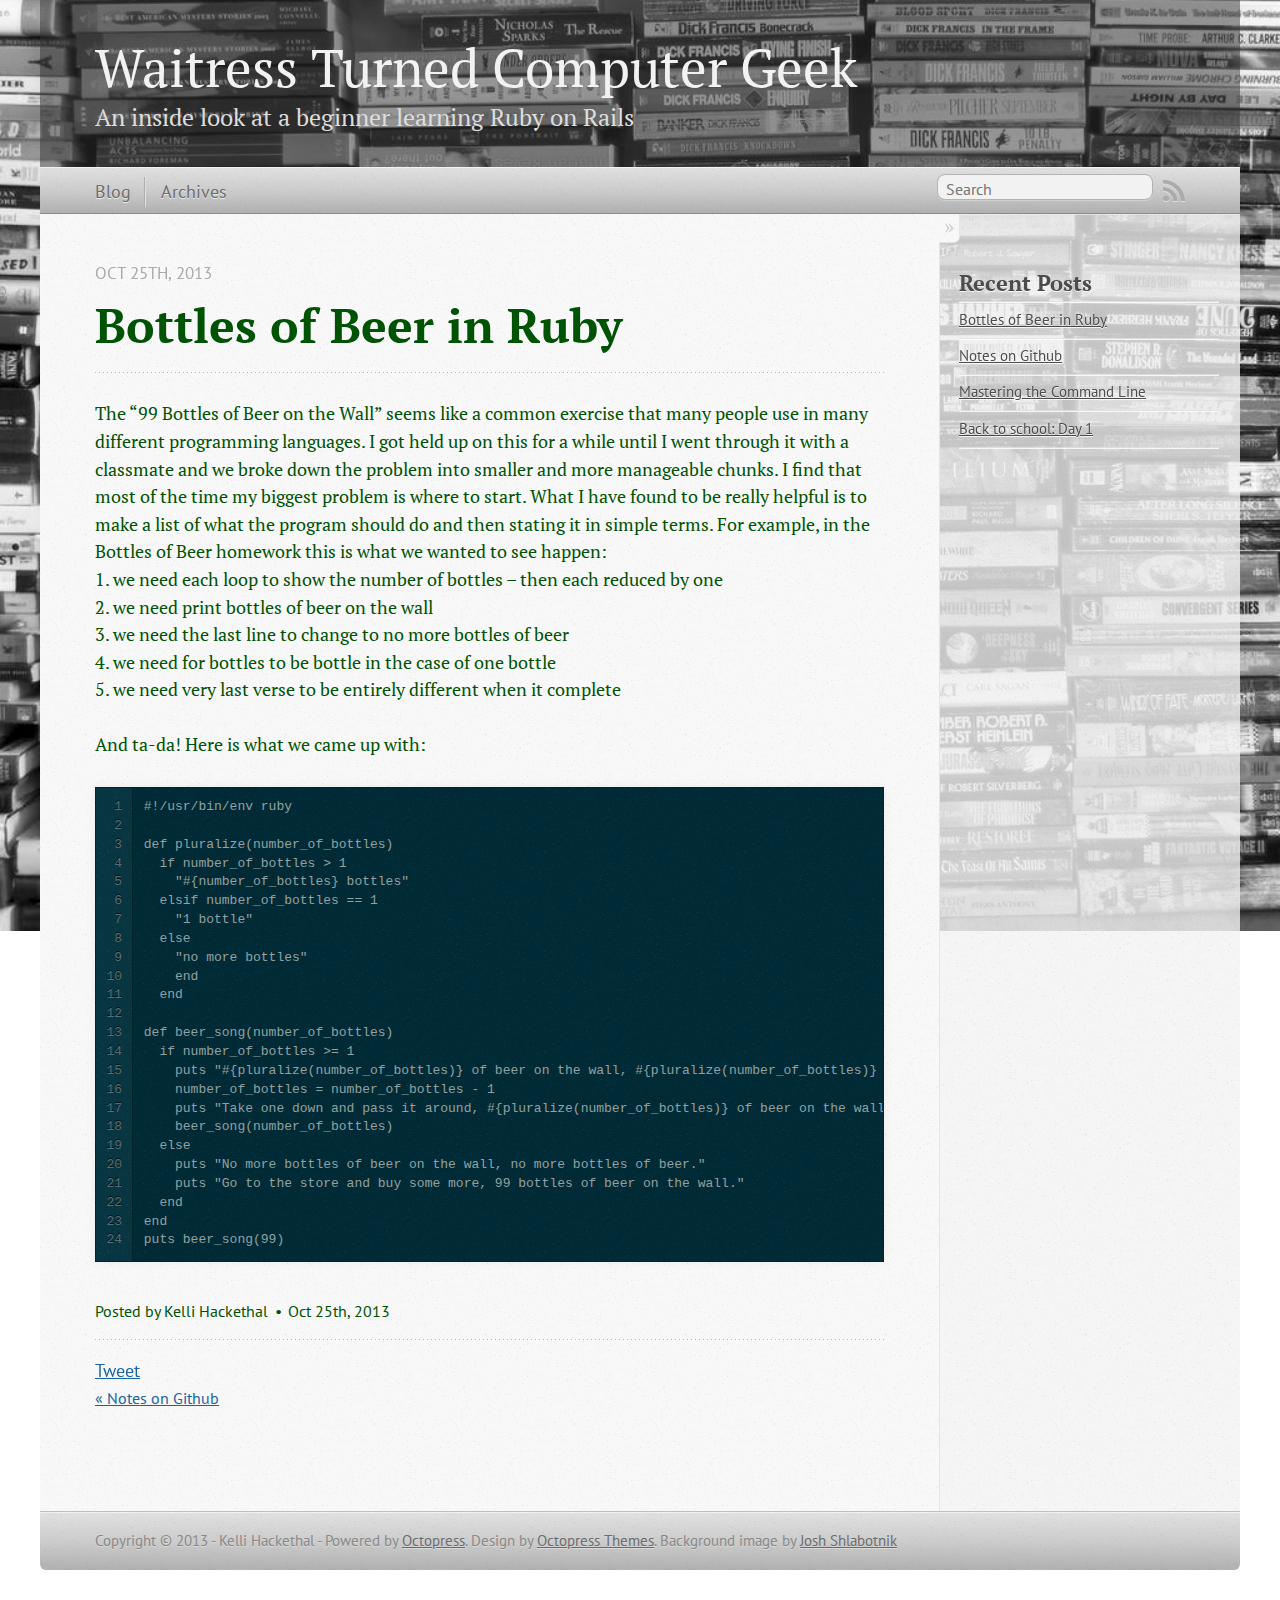
<file: blog/2013/10/25/bottles-of-beer-in-ruby/index.html>
<!DOCTYPE html>
<!--[if IEMobile 7 ]><html class="no-js iem7"><![endif]-->
<!--[if lt IE 9]><html class="no-js lte-ie8"><![endif]-->
<!--[if (gt IE 8)|(gt IEMobile 7)|!(IEMobile)|!(IE)]><!--><html class="no-js" lang="en"><!--<![endif]-->
<head>
  <meta charset="utf-8">
  <title>Bottles of Beer in Ruby - Waitress Turned Computer Geek</title>
  <meta name="author" content="Kelli Hackethal">

  
  <meta name="description" content="The &ldquo;99 Bottles of Beer on the Wall&rdquo; seems like a common exercise that many
people use in many different programming languages. I got &hellip;">
  

  <!-- http://t.co/dKP3o1e -->
  <meta name="HandheldFriendly" content="True">
  <meta name="MobileOptimized" content="320">
  <meta name="viewport" content="width=device-width, initial-scale=1">

  
  <link rel="canonical" href="http://kellihsf.github.io/blog/2013/10/25/bottles-of-beer-in-ruby/">
  <link href="/favicon.png" rel="icon">
  <link href="/stylesheets/screen.css" media="screen, projection" rel="stylesheet" type="text/css">
  <script src="/javascripts/modernizr-2.0.js"></script>
  <script src="/javascripts/ender.js"></script>
  <script src="/javascripts/octopress.js" type="text/javascript"></script>
  <link href="/atom.xml" rel="alternate" title="Waitress Turned Computer Geek" type="application/atom+xml">
  <!--Fonts from Google"s Web font directory at http://google.com/webfonts -->
<link href="http://fonts.googleapis.com/css?family=PT+Serif:regular,italic,bold,bolditalic" rel="stylesheet" type="text/css">
<link href="http://fonts.googleapis.com/css?family=PT+Sans:regular,italic,bold,bolditalic" rel="stylesheet" type="text/css">

  

</head>

<body   >
  <header role="banner"><hgroup>
  <h1><a href="/">Waitress Turned Computer Geek</a></h1>
  
    <h2>An inside look at a beginner learning Ruby on Rails</h2>
  
</hgroup>

</header>
  <nav role="navigation"><ul class="subscription" data-subscription="rss">
  <li><a href="/atom.xml" rel="subscribe-rss" title="subscribe via RSS">RSS</a></li>
  
</ul>
  
<form action="http://google.com/search" method="get">
  <fieldset role="search">
    <input type="hidden" name="q" value="site:kellihsf.github.io" />
    <input class="search" type="text" name="q" results="0" placeholder="Search"/>
  </fieldset>
</form>
  
<ul class="main-navigation">
  <li><a href="/">Blog</a></li>
  <li><a href="/blog/archives">Archives</a></li>
</ul>

</nav>
  <div id="main">
    <div id="content">
      <div>
<article class="hentry" role="article">
  
  <header>
    
      <h1 class="entry-title">Bottles of Beer in Ruby</h1>
    
    
      <p class="meta">
        








  


<time datetime="2013-10-25T13:26:00-06:00" pubdate data-updated="true">Oct 25<span>th</span>, 2013</time>
        
      </p>
    
  </header>


<div class="entry-content"><p>The &ldquo;99 Bottles of Beer on the Wall&rdquo; seems like a common exercise that many
people use in many different programming languages. I got held up on this for
a while until I went through it with a classmate and we broke down the problem into
smaller and more manageable chunks. I find that most of the time my biggest problem
is where to start. What I have found to be really helpful is to make a list of
what the program should do and then stating it in simple terms. For example, in the Bottles of Beer
homework this is what we wanted to see happen: <br>
1. we need each loop to show the number of bottles &ndash; then each reduced by one <br>
2. we need print bottles of beer on the wall <br>
3. we need the last line to change to no more bottles of beer <br>
4. we need for bottles to be bottle in the case of one bottle <br>
5. we need very last verse to be entirely different when it complete<br></p>

<p>And ta-da! Here is what we came up with: <br></p>

<figure class='code'><div class="highlight"><table><tr><td class="gutter"><pre class="line-numbers"><span class='line-number'>1</span>
<span class='line-number'>2</span>
<span class='line-number'>3</span>
<span class='line-number'>4</span>
<span class='line-number'>5</span>
<span class='line-number'>6</span>
<span class='line-number'>7</span>
<span class='line-number'>8</span>
<span class='line-number'>9</span>
<span class='line-number'>10</span>
<span class='line-number'>11</span>
<span class='line-number'>12</span>
<span class='line-number'>13</span>
<span class='line-number'>14</span>
<span class='line-number'>15</span>
<span class='line-number'>16</span>
<span class='line-number'>17</span>
<span class='line-number'>18</span>
<span class='line-number'>19</span>
<span class='line-number'>20</span>
<span class='line-number'>21</span>
<span class='line-number'>22</span>
<span class='line-number'>23</span>
<span class='line-number'>24</span>
</pre></td><td class='code'><pre><code class=''><span class='line'>#!/usr/bin/env ruby
</span><span class='line'>
</span><span class='line'>def pluralize(number_of_bottles)
</span><span class='line'>  if number_of_bottles &gt; 1
</span><span class='line'>    "#{number_of_bottles} bottles"
</span><span class='line'>  elsif number_of_bottles == 1
</span><span class='line'>    "1 bottle"
</span><span class='line'>  else
</span><span class='line'>    "no more bottles"
</span><span class='line'>    end
</span><span class='line'>  end
</span><span class='line'>
</span><span class='line'>def beer_song(number_of_bottles)
</span><span class='line'>  if number_of_bottles &gt;= 1
</span><span class='line'>    puts "#{pluralize(number_of_bottles)} of beer on the wall, #{pluralize(number_of_bottles)} of beer."
</span><span class='line'>    number_of_bottles = number_of_bottles - 1
</span><span class='line'>    puts "Take one down and pass it around, #{pluralize(number_of_bottles)} of beer on the wall. \n \n"
</span><span class='line'>    beer_song(number_of_bottles)
</span><span class='line'>  else
</span><span class='line'>    puts "No more bottles of beer on the wall, no more bottles of beer."
</span><span class='line'>    puts "Go to the store and buy some more, 99 bottles of beer on the wall."
</span><span class='line'>  end
</span><span class='line'>end
</span><span class='line'>puts beer_song(99)</span></code></pre></td></tr></table></div></figure>



</div>


  <footer>
    <p class="meta">
      
  

<span class="byline author vcard">Posted by <span class="fn">Kelli Hackethal</span></span>

      








  


<time datetime="2013-10-25T13:26:00-06:00" pubdate data-updated="true">Oct 25<span>th</span>, 2013</time>
      


    </p>
    
      <div class="sharing">
  
  <a href="http://twitter.com/share" class="twitter-share-button" data-url="http://kellihsf.github.io/blog/2013/10/25/bottles-of-beer-in-ruby/" data-via="" data-counturl="http://kellihsf.github.io/blog/2013/10/25/bottles-of-beer-in-ruby/" >Tweet</a>
  
  
  
</div>

    
    <p class="meta">
      
        <a class="basic-alignment left" href="/blog/2013/10/13/notes-on-github/" title="Previous Post: Notes on Github">&laquo; Notes on Github</a>
      
      
    </p>
  </footer>
</article>

</div>

<aside class="sidebar">
  
    <section>
  <h1>Recent Posts</h1>
  <ul id="recent_posts">
    
      <li class="post">
        <a href="/blog/2013/10/25/bottles-of-beer-in-ruby/">Bottles of Beer in Ruby</a>
      </li>
    
      <li class="post">
        <a href="/blog/2013/10/13/notes-on-github/">Notes on Github</a>
      </li>
    
      <li class="post">
        <a href="/blog/2013/10/10/mastering-the-command-line/">Mastering the Command Line</a>
      </li>
    
      <li class="post">
        <a href="/blog/2013/10/07/back-to-school-day-1/">Back to school: Day 1</a>
      </li>
    
  </ul>
</section>





  
</aside>


    </div>
  </div>
  <footer role="contentinfo"><p>
  Copyright &copy; 2013 - Kelli Hackethal -
  <span class="credit">Powered by <a href="http://octopress.org">Octopress</a>. Design by <a href="http://octopressthemes.com">Octopress Themes</a>. Background image by <a href="http://www.flickr.com/photos/joeshlabotnik/">Josh Shlabotnik</a></span>
</p>

</footer>
  







  <script type="text/javascript">
    (function(){
      var twitterWidgets = document.createElement('script');
      twitterWidgets.type = 'text/javascript';
      twitterWidgets.async = true;
      twitterWidgets.src = 'http://platform.twitter.com/widgets.js';
      document.getElementsByTagName('head')[0].appendChild(twitterWidgets);
    })();
  </script>





</body>
</html>
</file>
<file: stylesheets/screen.css>
html,body,div,span,applet,object,iframe,h1,h2,h3,h4,h5,h6,p,blockquote,pre,a,abbr,acronym,address,big,cite,code,del,dfn,em,img,ins,kbd,q,s,samp,small,strike,strong,sub,sup,tt,var,b,u,i,center,dl,dt,dd,ol,ul,li,fieldset,form,label,legend,table,caption,tbody,tfoot,thead,tr,th,td,article,aside,canvas,details,embed,figure,figcaption,footer,header,hgroup,menu,nav,output,ruby,section,summary,time,mark,audio,video{margin:0;padding:0;border:0;font:inherit;font-size:100%;vertical-align:baseline}html{line-height:1}ol,ul{list-style:none}table{border-collapse:collapse;border-spacing:0}caption,th,td{text-align:left;font-weight:normal;vertical-align:middle}q,blockquote{quotes:none}q:before,q:after,blockquote:before,blockquote:after{content:"";content:none}a img{border:none}article,aside,details,figcaption,figure,footer,header,hgroup,menu,nav,section,summary{display:block}article,aside,details,figcaption,figure,footer,header,hgroup,menu,nav,section,summary{display:block}a{color:#1863a1}a:visited{color:#751590}a:focus{color:#0181eb}a:hover{color:#0181eb}a:active{color:#01579f}aside.sidebar a{color:#1863a1}aside.sidebar a:focus{color:#0181eb}aside.sidebar a:hover{color:#0181eb}aside.sidebar a:active{color:#01579f}a{-webkit-transition:color 0.3s;-moz-transition:color 0.3s;-o-transition:color 0.3s;transition:color 0.3s}html{background:url('/images/base.jpg?1381275996') no-repeat center center fixed;-webkit-background-size:cover;-moz-background-size:cover;-o-background-size:cover;background-size:cover}body>div{background:rgba(242,242,242,0.8) url('/images/noise.png?1381275996') top left;border-bottom:1px solid #bfbfbf}body>div>div{background:#f8f8f8 url('/images/noise.png?1381275996') top left;border-right:1px solid rgba(224,224,224,0.8)}.heading,body>header h1,h1,h2,h3,h4,h5,h6{font-family:"PT Serif","Georgia","Helvetica Neue",Arial,sans-serif}.sans,body>header h2,article header p.meta,article>footer,#content .blog-index footer,html .gist .gist-file .gist-meta,#blog-archives a.category,#blog-archives time,aside.sidebar section,body>footer{font-family:"PT Sans","Helvetica Neue",Arial,sans-serif}.serif,body,#content .blog-index a[rel=full-article]{font-family:"PT Serif",Georgia,Times,"Times New Roman",serif}.mono,pre,code,tt,p code,li code{font-family:Menlo,Monaco,"Andale Mono","lucida console","Courier New",monospace}body>header h1{font-size:2.2em;font-family:"PT Serif","Georgia","Helvetica Neue",Arial,sans-serif;font-weight:normal;line-height:1.2em;margin-bottom:0.6667em}body>header h2{font-family:"PT Serif","Georgia","Helvetica Neue",Arial,sans-serif}body{line-height:1.5em;color:#005205}h1{font-size:2.2em;line-height:1.2em}@media only screen and (min-width: 992px){body{font-size:1.15em}h1{font-size:2.6em;line-height:1.2em}}h1,h2,h3,h4,h5,h6{text-rendering:optimizelegibility;margin-bottom:1em;font-weight:bold}h2,section h1{font-size:1.5em}h3,section h2,section section h1{font-size:1.3em}h4,section h3,section section h2,section section section h1{font-size:1em}h5,section h4,section section h3{font-size:.9em}h6,section h5,section section h4,section section section h3{font-size:.8em}p,blockquote,ul,ol{margin-bottom:1.5em}ul{list-style-type:disc}ul ul{list-style-type:circle;margin-bottom:0px}ul ul ul{list-style-type:square;margin-bottom:0px}ol{list-style-type:decimal}ol ol{list-style-type:lower-alpha;margin-bottom:0px}ol ol ol{list-style-type:lower-roman;margin-bottom:0px}ul,ul ul,ul ol,ol,ol ul,ol ol{margin-left:1.3em}strong{font-weight:bold}em{font-style:italic}sup,sub{font-size:0.8em;position:relative;display:inline-block}sup{top:-.5em}sub{bottom:-.5em}q{font-style:italic}q:before{content:"\201C"}q:after{content:"\201D"}em,dfn{font-style:italic}strong,dfn{font-weight:bold}del,s{text-decoration:line-through}abbr,acronym{border-bottom:1px dotted;cursor:help}sub,sup{line-height:0}hr{margin-bottom:0.2em}small{font-size:.8em}big{font-size:1.2em}blockquote{font-style:italic;position:relative;font-size:1.2em;line-height:1.5em;padding-left:1em;border-left:4px solid rgba(170,170,170,0.5)}blockquote cite{font-style:italic}blockquote cite a{color:#aaa !important;word-wrap:break-word}blockquote cite:before{content:'\2014';padding-right:.3em;padding-left:.3em;color:#aaa}@media only screen and (min-width: 992px){blockquote{padding-left:1.5em;border-left-width:4px}}.pullquote-right:before,.pullquote-left:before{padding:0;border:none;content:attr(data-pullquote);float:right;width:45%;margin:.5em 0 1em 1.5em;position:relative;top:7px;font-size:1.4em;line-height:1.45em}.pullquote-left:before{float:left;margin:.5em 1.5em 1em 0}.force-wrap,article a,aside.sidebar a{white-space:-moz-pre-wrap;white-space:-pre-wrap;white-space:-o-pre-wrap;white-space:pre-wrap;word-wrap:break-word}.group,body>header,body>nav,body>footer,body #content>article,body #content>div>article,body #content>div>section,body div.pagination,aside.sidebar,#main,#content,.sidebar{*zoom:1}.group:after,body>header:after,body>nav:after,body>footer:after,body #content>article:after,body #content>div>section:after,body div.pagination:after,#main:after,#content:after,.sidebar:after{content:"";display:table;clear:both}body{-webkit-text-size-adjust:none;max-width:1200px;position:relative;margin:0 auto}body>header,body>nav,body>footer,body #content>article,body #content>div>article,body #content>div>section{padding-left:18px;padding-right:18px}@media only screen and (min-width: 480px){body>header,body>nav,body>footer,body #content>article,body #content>div>article,body #content>div>section{padding-left:25px;padding-right:25px}}@media only screen and (min-width: 768px){body>header,body>nav,body>footer,body #content>article,body #content>div>article,body #content>div>section{padding-left:35px;padding-right:35px}}@media only screen and (min-width: 992px){body>header,body>nav,body>footer,body #content>article,body #content>div>article,body #content>div>section{padding-left:55px;padding-right:55px}}body div.pagination{margin-left:18px;margin-right:18px}@media only screen and (min-width: 480px){body div.pagination{margin-left:25px;margin-right:25px}}@media only screen and (min-width: 768px){body div.pagination{margin-left:35px;margin-right:35px}}@media only screen and (min-width: 992px){body div.pagination{margin-left:55px;margin-right:55px}}body>header{font-size:1em;padding-top:1.5em;padding-bottom:1.5em}#content{overflow:hidden}#content>div,#content>article{width:100%}aside.sidebar{float:none;padding:0 18px 1px;background-color:rgba(247,247,247,0.8);border-top:1px solid rgba(224,224,224,0.8)}.flex-content,article img,article video,article .flash-video,aside.sidebar img{max-width:100%;height:auto}.basic-alignment.left,article img.left,article video.left,article .left.flash-video,aside.sidebar img.left{float:left;margin-right:1.5em}.basic-alignment.right,article img.right,article video.right,article .right.flash-video,aside.sidebar img.right{float:right;margin-left:1.5em}.basic-alignment.center,article img.center,article video.center,article .center.flash-video,aside.sidebar img.center{display:block;margin:0 auto 1.5em}.basic-alignment.left,article img.left,article video.left,article .left.flash-video,aside.sidebar img.left,.basic-alignment.right,article img.right,article video.right,article .right.flash-video,aside.sidebar img.right{margin-bottom:.8em}.toggle-sidebar,.no-sidebar .toggle-sidebar{display:none}@media only screen and (min-width: 750px){body.sidebar-footer aside.sidebar{float:none;width:auto;clear:left;margin:0;padding:0 35px 1px;background-color:rgba(247,247,247,0.8);border-top:1px solid rgba(234,234,234,0.8)}body.sidebar-footer aside.sidebar section.odd,body.sidebar-footer aside.sidebar section.even{float:left;width:48%}body.sidebar-footer aside.sidebar section.odd{margin-left:0}body.sidebar-footer aside.sidebar section.even{margin-left:4%}body.sidebar-footer aside.sidebar.thirds section{width:30%;margin-left:5%}body.sidebar-footer aside.sidebar.thirds section.first{margin-left:0;clear:both}}body.sidebar-footer #content{margin-right:0px}body.sidebar-footer .toggle-sidebar{display:none}@media only screen and (min-width: 550px){body>header{font-size:1em}}@media only screen and (min-width: 750px){aside.sidebar{float:none;width:auto;clear:left;margin:0;padding:0 35px 1px;background-color:rgba(247,247,247,0.8);border-top:1px solid rgba(234,234,234,0.8)}aside.sidebar section.odd,aside.sidebar section.even{float:left;width:48%}aside.sidebar section.odd{margin-left:0}aside.sidebar section.even{margin-left:4%}aside.sidebar.thirds section{width:30%;margin-left:5%}aside.sidebar.thirds section.first{margin-left:0;clear:both}}@media only screen and (min-width: 768px){body{-webkit-text-size-adjust:auto}body>header{font-size:1.2em}#main{padding:0;margin:0 auto}#content{overflow:visible;margin-right:240px;position:relative}.no-sidebar #content{margin-right:0;border-right:0}.collapse-sidebar #content{margin-right:20px}#content>div,#content>article{padding-top:17.5px;padding-bottom:17.5px;float:left}aside.sidebar{width:210px;padding:0 15px 15px;background:none;clear:none;float:left;margin:0 -100% 0 0}aside.sidebar section{width:auto;margin-left:0}aside.sidebar section.odd,aside.sidebar section.even{float:none;width:auto;margin-left:0}.collapse-sidebar aside.sidebar{float:none;width:auto;clear:left;margin:0;padding:0 35px 1px;background-color:rgba(247,247,247,0.8);border-top:1px solid rgba(234,234,234,0.8)}.collapse-sidebar aside.sidebar section.odd,.collapse-sidebar aside.sidebar section.even{float:left;width:48%}.collapse-sidebar aside.sidebar section.odd{margin-left:0}.collapse-sidebar aside.sidebar section.even{margin-left:4%}.collapse-sidebar aside.sidebar.thirds section{width:30%;margin-left:5%}.collapse-sidebar aside.sidebar.thirds section.first{margin-left:0;clear:both}}@media only screen and (min-width: 992px){body>header{font-size:1.3em}#content{margin-right:300px}#content>div,#content>article{padding-top:27.5px;padding-bottom:27.5px}aside.sidebar{width:260px;padding:1.2em 20px 20px}.collapse-sidebar aside.sidebar{padding-left:55px;padding-right:55px}}@media only screen and (min-width: 768px){ul,ol{margin-left:0}}body>header{background:rgba(51,51,51,0.5)}body>header h1{display:inline-block;margin:0}body>header h1 a,body>header h1 a:visited,body>header h1 a:hover{color:#f2f2f2;text-decoration:none}body>header h2{margin:.2em 0 0;font-size:1em;color:#ddd;font-weight:normal}body>nav{position:relative;background-color:#ccc;background:url('/images/noise.png?1381275996'),-webkit-gradient(linear, 50% 0%, 50% 100%, color-stop(0%, #e0e0e0), color-stop(50%, #cccccc), color-stop(100%, #b0b0b0));background:url('/images/noise.png?1381275996'),-webkit-linear-gradient(#e0e0e0,#cccccc,#b0b0b0);background:url('/images/noise.png?1381275996'),-moz-linear-gradient(#e0e0e0,#cccccc,#b0b0b0);background:url('/images/noise.png?1381275996'),-o-linear-gradient(#e0e0e0,#cccccc,#b0b0b0);background:url('/images/noise.png?1381275996'),linear-gradient(#e0e0e0,#cccccc,#b0b0b0);border-top:1px solid #f2f2f2;border-bottom:1px solid #8c8c8c;padding-top:.35em;padding-bottom:.35em}body>nav form{-webkit-background-clip:padding;-moz-background-clip:padding;background-clip:padding-box;margin:0;padding:0}body>nav form .search{padding:.3em .5em 0;font-size:.85em;font-family:"PT Sans","Helvetica Neue",Arial,sans-serif;line-height:1.1em;width:95%;-webkit-border-radius:0.5em;-moz-border-radius:0.5em;-ms-border-radius:0.5em;-o-border-radius:0.5em;border-radius:0.5em;-webkit-background-clip:padding;-moz-background-clip:padding;background-clip:padding-box;-webkit-box-shadow:#d1d1d1 0 1px;-moz-box-shadow:#d1d1d1 0 1px;box-shadow:#d1d1d1 0 1px;background-color:#f2f2f2;border:1px solid #b3b3b3;color:#888}body>nav form .search:focus{color:#444;border-color:#80b1df;-webkit-box-shadow:#80b1df 0 0 4px,#80b1df 0 0 3px inset;-moz-box-shadow:#80b1df 0 0 4px,#80b1df 0 0 3px inset;box-shadow:#80b1df 0 0 4px,#80b1df 0 0 3px inset;background-color:#fff;outline:none}body>nav fieldset[role=search]{float:right;width:48%}body>nav fieldset.mobile-nav{float:left;width:48%}body>nav fieldset.mobile-nav select{width:100%;font-size:.8em;border:1px solid #888}body>nav ul{display:none}@media only screen and (min-width: 550px){body>nav{font-size:.9em}body>nav ul{margin:0;padding:0;border:0;overflow:hidden;*zoom:1;float:left;display:block;padding-top:.15em}body>nav ul li{list-style-image:none;list-style-type:none;margin-left:0;white-space:nowrap;display:inline;float:left;padding-left:0;padding-right:0}body>nav ul li:first-child,body>nav ul li.first{padding-left:0}body>nav ul li:last-child{padding-right:0}body>nav ul li.last{padding-right:0}body>nav ul.subscription{margin-left:.8em;float:right}body>nav ul.subscription li:last-child a{padding-right:0}body>nav ul li{margin:0}body>nav a{color:#6b6b6b;font-family:"PT Sans","Helvetica Neue",Arial,sans-serif;text-shadow:#ebebeb 0 1px;float:left;text-decoration:none;font-size:1.1em;padding:.1em 0;line-height:1.5em}body>nav a:visited{color:#6b6b6b}body>nav a:hover{color:#2b2b2b}body>nav li+li{border-left:1px solid #b0b0b0;margin-left:.8em}body>nav li+li a{padding-left:.8em;border-left:1px solid #dedede}body>nav form{float:right;text-align:left;padding-left:.8em;width:175px}body>nav form .search{width:93%;font-size:.95em;line-height:1.2em}body>nav ul[data-subscription$=email]+form{width:97px}body>nav ul[data-subscription$=email]+form .search{width:91%}body>nav fieldset.mobile-nav{display:none}body>nav fieldset[role=search]{width:99%}}@media only screen and (min-width: 992px){body>nav form{width:215px}body>nav ul[data-subscription$=email]+form{width:147px}}.no-placeholder body>nav .search{background:#f2f2f2 url('/images/search.png?1381275996') 0.3em 0.25em no-repeat;text-indent:1.3em}@media only screen and (min-width: 550px){.maskImage body>nav ul[data-subscription$=email]+form{width:123px}}@media only screen and (min-width: 992px){.maskImage body>nav ul[data-subscription$=email]+form{width:173px}}.maskImage ul.subscription{position:relative;top:.2em}.maskImage ul.subscription li,.maskImage ul.subscription a{border:0;padding:0}.maskImage a[rel=subscribe-rss]{position:relative;top:0px;text-indent:-999999em;background-color:#dedede;border:0;padding:0}.maskImage a[rel=subscribe-rss],.maskImage a[rel=subscribe-rss]:after{-webkit-mask-image:url('/images/rss.png?1381275996');-moz-mask-image:url('/images/rss.png?1381275996');-ms-mask-image:url('/images/rss.png?1381275996');-o-mask-image:url('/images/rss.png?1381275996');mask-image:url('/images/rss.png?1381275996');-webkit-mask-repeat:no-repeat;-moz-mask-repeat:no-repeat;-ms-mask-repeat:no-repeat;-o-mask-repeat:no-repeat;mask-repeat:no-repeat;width:22px;height:22px}.maskImage a[rel=subscribe-rss]:after{content:"";position:absolute;top:-1px;left:0;background-color:#ababab}.maskImage a[rel=subscribe-rss]:hover:after{background-color:#9e9e9e}.maskImage a[rel=subscribe-email]{position:relative;top:0px;text-indent:-999999em;background-color:#dedede;border:0;padding:0}.maskImage a[rel=subscribe-email],.maskImage a[rel=subscribe-email]:after{-webkit-mask-image:url('/images/email.png?1381275996');-moz-mask-image:url('/images/email.png?1381275996');-ms-mask-image:url('/images/email.png?1381275996');-o-mask-image:url('/images/email.png?1381275996');mask-image:url('/images/email.png?1381275996');-webkit-mask-repeat:no-repeat;-moz-mask-repeat:no-repeat;-ms-mask-repeat:no-repeat;-o-mask-repeat:no-repeat;mask-repeat:no-repeat;width:28px;height:22px}.maskImage a[rel=subscribe-email]:after{content:"";position:absolute;top:-1px;left:0;background-color:#ababab}.maskImage a[rel=subscribe-email]:hover:after{background-color:#9e9e9e}article{padding-top:1em}article header{position:relative;padding-top:2em;padding-bottom:1em;margin-bottom:1em;background:url('[data-uri]') bottom left repeat-x}article header h1{margin:0}article header h1 a{text-decoration:none}article header h1 a:hover{text-decoration:underline}article header p{font-size:.9em;color:#aaa;margin:0}article header p.meta{text-transform:uppercase;position:absolute;top:0}@media only screen and (min-width: 768px){article header{margin-bottom:1.5em;padding-bottom:1em;background:url('[data-uri]') bottom left repeat-x}}article h2{padding-top:0.8em;background:url('[data-uri]') top left repeat-x}.entry-content article h2:first-child,article header+h2{padding-top:0}article h2:first-child,article header+h2{background:none}article .feature{padding-top:.5em;margin-bottom:1em;padding-bottom:1em;background:url('[data-uri]') bottom left repeat-x;font-size:2.0em;font-style:italic;line-height:1.3em}article img,article video,article .flash-video{-webkit-border-radius:0.3em;-moz-border-radius:0.3em;-ms-border-radius:0.3em;-o-border-radius:0.3em;border-radius:0.3em;-webkit-box-shadow:rgba(0,0,0,0.15) 0 1px 4px;-moz-box-shadow:rgba(0,0,0,0.15) 0 1px 4px;box-shadow:rgba(0,0,0,0.15) 0 1px 4px;-webkit-box-sizing:border-box;-moz-box-sizing:border-box;box-sizing:border-box;border:#fff 0.5em solid}article video,article .flash-video{margin:0 auto 1.5em}article video{display:block;width:100%}article .flash-video>div{position:relative;display:block;padding-bottom:56.25%;padding-top:1px;height:0;overflow:hidden}article .flash-video>div iframe,article .flash-video>div object,article .flash-video>div embed{position:absolute;top:0;left:0;width:100%;height:100%}article>footer{padding-bottom:2.5em;margin-top:2em}article>footer p.meta{margin-bottom:.8em;font-size:.85em;clear:both;overflow:hidden}.blog-index article+article{background:url('[data-uri]') top left repeat-x}#content .blog-index{padding-top:0;padding-bottom:0}#content .blog-index article{padding-top:2em}#content .blog-index article header{background:none;padding-bottom:0}#content .blog-index article h1{font-size:2.2em}#content .blog-index article h1 a{color:inherit}#content .blog-index article h1 a:hover{color:#0181eb}#content .blog-index a[rel=full-article]{background:#ebebeb;display:inline-block;padding:.4em .8em;margin-right:.5em;text-decoration:none;color:#557e57;-webkit-transition:background-color 0.5s;-moz-transition:background-color 0.5s;-o-transition:background-color 0.5s;transition:background-color 0.5s}#content .blog-index a[rel=full-article]:hover{background:#0181eb;text-shadow:none;color:#f8f8f8}#content .blog-index footer{margin-top:1em}.separator,article>footer .byline+time:before,article>footer time+time:before,article>footer .comments:before,article>footer .byline ~ .categories:before{content:"\2022 ";padding:0 .4em 0 .2em;display:inline-block}#content div.pagination{text-align:center;font-size:.95em;position:relative;background:url('[data-uri]') top left repeat-x;padding-top:1.5em;padding-bottom:1.5em}#content div.pagination a{text-decoration:none;color:#aaa}#content div.pagination a.prev{position:absolute;left:0}#content div.pagination a.next{position:absolute;right:0}#content div.pagination a:hover{color:#0181eb}#content div.pagination a[href*=archive]:before,#content div.pagination a[href*=archive]:after{content:'\2014';padding:0 .3em}p.meta+.sharing{padding-top:1em;padding-left:0;background:url('[data-uri]') top left repeat-x}#fb-root{display:none}.highlight,html .gist .gist-file .gist-syntax .gist-highlight{border:1px solid #05232b !important}.highlight table td.code,html .gist .gist-file .gist-syntax .gist-highlight table td.code{width:100%}.highlight .line-numbers,html .gist .gist-file .gist-syntax .gist-highlight .line-numbers{text-align:right;font-size:13px;line-height:1.45em;background:#073642 url('/images/noise.png?1381275996') top left !important;border-right:1px solid #00232c !important;-webkit-box-shadow:#083e4b -1px 0 inset;-moz-box-shadow:#083e4b -1px 0 inset;box-shadow:#083e4b -1px 0 inset;text-shadow:#021014 0 -1px;padding:.8em !important;-webkit-border-radius:0;-moz-border-radius:0;-ms-border-radius:0;-o-border-radius:0;border-radius:0}.highlight .line-numbers span,html .gist .gist-file .gist-syntax .gist-highlight .line-numbers span{color:#586e75 !important}figure.code,.gist-file,pre{-webkit-box-shadow:rgba(0,0,0,0.06) 0 0 10px;-moz-box-shadow:rgba(0,0,0,0.06) 0 0 10px;box-shadow:rgba(0,0,0,0.06) 0 0 10px}figure.code .highlight pre,.gist-file .highlight pre,pre .highlight pre{-webkit-box-shadow:none;-moz-box-shadow:none;box-shadow:none}html .gist .gist-file{margin-bottom:1.8em;position:relative;border:none;padding-top:26px !important}html .gist .gist-file .gist-syntax{border-bottom:0 !important;background:none !important}html .gist .gist-file .gist-syntax .gist-highlight{background:#002b36 !important}html .gist .gist-file .gist-meta{padding:.6em 0.8em;border:1px solid #083e4b !important;color:#586e75;font-size:.7em !important;background:#073642 url('/images/noise.png?1381275996') top left;line-height:1.5em}html .gist .gist-file .gist-meta a{color:#75878b !important;text-decoration:none}html .gist .gist-file .gist-meta a:hover{text-decoration:underline}html .gist .gist-file .gist-meta a:hover{color:#93a1a1 !important}html .gist .gist-file .gist-meta a[href*='#file']{position:absolute;top:0;left:0;right:-10px;color:#474747 !important}html .gist .gist-file .gist-meta a[href*='#file']:hover{color:#1863a1 !important}html .gist .gist-file .gist-meta a[href*=raw]{top:.4em}pre{background:#002b36 url('/images/noise.png?1381275996') top left;-webkit-border-radius:0.4em;-moz-border-radius:0.4em;-ms-border-radius:0.4em;-o-border-radius:0.4em;border-radius:0.4em;border:1px solid #05232b;line-height:1.45em;font-size:13px;margin-bottom:2.1em;padding:.8em 1em;color:#93a1a1;overflow:auto}h3.filename+pre{-moz-border-radius-topleft:0px;-webkit-border-top-left-radius:0px;border-top-left-radius:0px;-moz-border-radius-topright:0px;-webkit-border-top-right-radius:0px;border-top-right-radius:0px}p code,li code{display:inline-block;white-space:no-wrap;background:#fff;font-size:.8em;line-height:1.5em;color:#555;border:1px solid #ddd;-webkit-border-radius:0.4em;-moz-border-radius:0.4em;-ms-border-radius:0.4em;-o-border-radius:0.4em;border-radius:0.4em;padding:0 .3em;margin:-1px 0}p pre code,li pre code{font-size:1em !important;background:none;border:none}.pre-code,html .gist .gist-file .gist-syntax .gist-highlight pre,.highlight code{font-family:Menlo,Monaco,"Andale Mono","lucida console","Courier New",monospace !important;overflow:scroll;overflow-y:hidden;display:block;padding:.8em !important;overflow-x:auto;line-height:1.45em;background:#002b36 url('/images/noise.png?1381275996') top left !important;color:#93a1a1 !important}.pre-code *::-moz-selection,html .gist .gist-file .gist-syntax .gist-highlight pre *::-moz-selection,.highlight code *::-moz-selection{background:#386774;color:inherit;text-shadow:#002b36 0 1px}.pre-code *::-webkit-selection,html .gist .gist-file .gist-syntax .gist-highlight pre *::-webkit-selection,.highlight code *::-webkit-selection{background:#386774;color:inherit;text-shadow:#002b36 0 1px}.pre-code *::selection,html .gist .gist-file .gist-syntax .gist-highlight pre *::selection,.highlight code *::selection{background:#386774;color:inherit;text-shadow:#002b36 0 1px}.pre-code span,html .gist .gist-file .gist-syntax .gist-highlight pre span,.highlight code span{color:#93a1a1 !important}.pre-code span,html .gist .gist-file .gist-syntax .gist-highlight pre span,.highlight code span{font-style:normal !important;font-weight:normal !important}.pre-code .c,html .gist .gist-file .gist-syntax .gist-highlight pre .c,.highlight code .c{color:#586e75 !important;font-style:italic !important}.pre-code .cm,html .gist .gist-file .gist-syntax .gist-highlight pre .cm,.highlight code .cm{color:#586e75 !important;font-style:italic !important}.pre-code .cp,html .gist .gist-file .gist-syntax .gist-highlight pre .cp,.highlight code .cp{color:#586e75 !important;font-style:italic !important}.pre-code .c1,html .gist .gist-file .gist-syntax .gist-highlight pre .c1,.highlight code .c1{color:#586e75 !important;font-style:italic !important}.pre-code .cs,html .gist .gist-file .gist-syntax .gist-highlight pre .cs,.highlight code .cs{color:#586e75 !important;font-weight:bold !important;font-style:italic !important}.pre-code .err,html .gist .gist-file .gist-syntax .gist-highlight pre .err,.highlight code .err{color:#dc322f !important;background:none !important}.pre-code .k,html .gist .gist-file .gist-syntax .gist-highlight pre .k,.highlight code .k{color:#cb4b16 !important}.pre-code .o,html .gist .gist-file .gist-syntax .gist-highlight pre .o,.highlight code .o{color:#93a1a1 !important;font-weight:bold !important}.pre-code .p,html .gist .gist-file .gist-syntax .gist-highlight pre .p,.highlight code .p{color:#93a1a1 !important}.pre-code .ow,html .gist .gist-file .gist-syntax .gist-highlight pre .ow,.highlight code .ow{color:#2aa198 !important;font-weight:bold !important}.pre-code .gd,html .gist .gist-file .gist-syntax .gist-highlight pre .gd,.highlight code .gd{color:#93a1a1 !important;background-color:#372c34 !important;display:inline-block}.pre-code .gd .x,html .gist .gist-file .gist-syntax .gist-highlight pre .gd .x,.highlight code .gd .x{color:#93a1a1 !important;background-color:#4d2d33 !important;display:inline-block}.pre-code .ge,html .gist .gist-file .gist-syntax .gist-highlight pre .ge,.highlight code .ge{color:#93a1a1 !important;font-style:italic !important}.pre-code .gh,html .gist .gist-file .gist-syntax .gist-highlight pre .gh,.highlight code .gh{color:#586e75 !important}.pre-code .gi,html .gist .gist-file .gist-syntax .gist-highlight pre .gi,.highlight code .gi{color:#93a1a1 !important;background-color:#1a412b !important;display:inline-block}.pre-code .gi .x,html .gist .gist-file .gist-syntax .gist-highlight pre .gi .x,.highlight code .gi .x{color:#93a1a1 !important;background-color:#355720 !important;display:inline-block}.pre-code .gs,html .gist .gist-file .gist-syntax .gist-highlight pre .gs,.highlight code .gs{color:#93a1a1 !important;font-weight:bold !important}.pre-code .gu,html .gist .gist-file .gist-syntax .gist-highlight pre .gu,.highlight code .gu{color:#6c71c4 !important}.pre-code .kc,html .gist .gist-file .gist-syntax .gist-highlight pre .kc,.highlight code .kc{color:#859900 !important;font-weight:bold !important}.pre-code .kd,html .gist .gist-file .gist-syntax .gist-highlight pre .kd,.highlight code .kd{color:#268bd2 !important}.pre-code .kp,html .gist .gist-file .gist-syntax .gist-highlight pre .kp,.highlight code .kp{color:#cb4b16 !important;font-weight:bold !important}.pre-code .kr,html .gist .gist-file .gist-syntax .gist-highlight pre .kr,.highlight code .kr{color:#d33682 !important;font-weight:bold !important}.pre-code .kt,html .gist .gist-file .gist-syntax .gist-highlight pre .kt,.highlight code .kt{color:#2aa198 !important}.pre-code .n,html .gist .gist-file .gist-syntax .gist-highlight pre .n,.highlight code .n{color:#268bd2 !important}.pre-code .na,html .gist .gist-file .gist-syntax .gist-highlight pre .na,.highlight code .na{color:#268bd2 !important}.pre-code .nb,html .gist .gist-file .gist-syntax .gist-highlight pre .nb,.highlight code .nb{color:#859900 !important}.pre-code .nc,html .gist .gist-file .gist-syntax .gist-highlight pre .nc,.highlight code .nc{color:#d33682 !important}.pre-code .no,html .gist .gist-file .gist-syntax .gist-highlight pre .no,.highlight code .no{color:#b58900 !important}.pre-code .nl,html .gist .gist-file .gist-syntax .gist-highlight pre .nl,.highlight code .nl{color:#859900 !important}.pre-code .ne,html .gist .gist-file .gist-syntax .gist-highlight pre .ne,.highlight code .ne{color:#268bd2 !important;font-weight:bold !important}.pre-code .nf,html .gist .gist-file .gist-syntax .gist-highlight pre .nf,.highlight code .nf{color:#268bd2 !important;font-weight:bold !important}.pre-code .nn,html .gist .gist-file .gist-syntax .gist-highlight pre .nn,.highlight code .nn{color:#b58900 !important}.pre-code .nt,html .gist .gist-file .gist-syntax .gist-highlight pre .nt,.highlight code .nt{color:#268bd2 !important;font-weight:bold !important}.pre-code .nx,html .gist .gist-file .gist-syntax .gist-highlight pre .nx,.highlight code .nx{color:#b58900 !important}.pre-code .vg,html .gist .gist-file .gist-syntax .gist-highlight pre .vg,.highlight code .vg{color:#268bd2 !important}.pre-code .vi,html .gist .gist-file .gist-syntax .gist-highlight pre .vi,.highlight code .vi{color:#268bd2 !important}.pre-code .nv,html .gist .gist-file .gist-syntax .gist-highlight pre .nv,.highlight code .nv{color:#268bd2 !important}.pre-code .mf,html .gist .gist-file .gist-syntax .gist-highlight pre .mf,.highlight code .mf{color:#2aa198 !important}.pre-code .m,html .gist .gist-file .gist-syntax .gist-highlight pre .m,.highlight code .m{color:#2aa198 !important}.pre-code .mh,html .gist .gist-file .gist-syntax .gist-highlight pre .mh,.highlight code .mh{color:#2aa198 !important}.pre-code .mi,html .gist .gist-file .gist-syntax .gist-highlight pre .mi,.highlight code .mi{color:#2aa198 !important}.pre-code .s,html .gist .gist-file .gist-syntax .gist-highlight pre .s,.highlight code .s{color:#2aa198 !important}.pre-code .sd,html .gist .gist-file .gist-syntax .gist-highlight pre .sd,.highlight code .sd{color:#2aa198 !important}.pre-code .s2,html .gist .gist-file .gist-syntax .gist-highlight pre .s2,.highlight code .s2{color:#2aa198 !important}.pre-code .se,html .gist .gist-file .gist-syntax .gist-highlight pre .se,.highlight code .se{color:#dc322f !important}.pre-code .si,html .gist .gist-file .gist-syntax .gist-highlight pre .si,.highlight code .si{color:#268bd2 !important}.pre-code .sr,html .gist .gist-file .gist-syntax .gist-highlight pre .sr,.highlight code .sr{color:#2aa198 !important}.pre-code .s1,html .gist .gist-file .gist-syntax .gist-highlight pre .s1,.highlight code .s1{color:#2aa198 !important}.pre-code div .gd,html .gist .gist-file .gist-syntax .gist-highlight pre div .gd,.highlight code div .gd,.pre-code div .gd .x,html .gist .gist-file .gist-syntax .gist-highlight pre div .gd .x,.highlight code div .gd .x,.pre-code div .gi,html .gist .gist-file .gist-syntax .gist-highlight pre div .gi,.highlight code div .gi,.pre-code div .gi .x,html .gist .gist-file .gist-syntax .gist-highlight pre div .gi .x,.highlight code div .gi .x{display:inline-block;width:100%}.highlight,.gist-highlight{margin-bottom:1.8em;background:#002b36;overflow-y:hidden;overflow-x:auto}.highlight pre,.gist-highlight pre{background:none;-webkit-border-radius:none;-moz-border-radius:none;-ms-border-radius:none;-o-border-radius:none;border-radius:none;border:none;padding:0;margin-bottom:0}pre::-webkit-scrollbar,.highlight::-webkit-scrollbar,.gist-highlight::-webkit-scrollbar{height:.5em;background:rgba(255,255,255,0.15)}pre::-webkit-scrollbar-thumb:horizontal,.highlight::-webkit-scrollbar-thumb:horizontal,.gist-highlight::-webkit-scrollbar-thumb:horizontal{background:rgba(255,255,255,0.2);-webkit-border-radius:4px;border-radius:4px}.highlight code{background:#000}figure.code{background:none;padding:0;border:0;margin-bottom:1.5em}figure.code pre{margin-bottom:0}figure.code figcaption{position:relative}figure.code .highlight{margin-bottom:0}.code-title,html .gist .gist-file .gist-meta a[href*='#file'],h3.filename,figure.code figcaption{text-align:center;font-size:13px;line-height:2em;text-shadow:#cbcccc 0 1px 0;color:#474747;font-weight:normal;margin-bottom:0;-moz-border-radius-topleft:5px;-webkit-border-top-left-radius:5px;border-top-left-radius:5px;-moz-border-radius-topright:5px;-webkit-border-top-right-radius:5px;border-top-right-radius:5px;font-family:"Helvetica Neue", Arial, "Lucida Grande", "Lucida Sans Unicode", Lucida, sans-serif;background:#aaa url('/images/code_bg.png?1381275996') top repeat-x;border:1px solid #565656;border-top-color:#cbcbcb;border-left-color:#a5a5a5;border-right-color:#a5a5a5;border-bottom:0}.download-source,html .gist .gist-file .gist-meta a[href*=raw],figure.code figcaption a{position:absolute;right:.8em;text-decoration:none;color:#666 !important;z-index:1;font-size:13px;text-shadow:#cbcccc 0 1px 0;padding-left:3em}.download-source:hover,html .gist .gist-file .gist-meta a[href*=raw]:hover,figure.code figcaption a:hover{text-decoration:underline}#archive #content>div,#archive #content>div>article{padding-top:0}#blog-archives{color:#aaa}#blog-archives article{padding:1em 0 1em;position:relative;background:url('[data-uri]') bottom left repeat-x}#blog-archives article:last-child{background:none}#blog-archives article footer{padding:0;margin:0}#blog-archives h1{color:#005205;margin-bottom:.3em}#blog-archives h2{display:none}#blog-archives h1{font-size:1.5em}#blog-archives h1 a{text-decoration:none;color:inherit;font-weight:normal;display:inline-block}#blog-archives h1 a:hover{text-decoration:underline}#blog-archives h1 a:hover{color:#0181eb}#blog-archives a.category,#blog-archives time{color:#aaa}#blog-archives .entry-content{display:none}#blog-archives time{font-size:.9em;line-height:1.2em}#blog-archives time .month,#blog-archives time .day{display:inline-block}#blog-archives time .month{text-transform:uppercase}#blog-archives p{margin-bottom:1em}#blog-archives a,#blog-archives .entry-content a{color:inherit}#blog-archives a:hover,#blog-archives .entry-content a:hover{color:#0181eb}#blog-archives a:hover{color:#0181eb}@media only screen and (min-width: 550px){#blog-archives article{margin-left:5em}#blog-archives h2{margin-bottom:.3em;font-weight:normal;display:inline-block;position:relative;top:-1px;float:left}#blog-archives h2:first-child{padding-top:.75em}#blog-archives time{position:absolute;text-align:right;left:0em;top:1.8em}#blog-archives .year{display:none}#blog-archives article{padding-left:4.5em;padding-bottom:.7em}#blog-archives a.category{line-height:1.1em}}#content>.category article{margin-left:0;padding-left:6.8em}#content>.category .year{display:inline}.side-shadow-border,aside.sidebar section h1,aside.sidebar li{-webkit-box-shadow:rgba(255,255,255,0.8) 0 1px;-moz-box-shadow:rgba(255,255,255,0.8) 0 1px;box-shadow:rgba(255,255,255,0.8) 0 1px}aside.sidebar{overflow:hidden;color:rgba(69,69,69,0.96);text-shadow:rgba(255,255,255,0.8) 0 1px}aside.sidebar section{font-size:.8em;line-height:1.4em;margin-bottom:1.5em}aside.sidebar section h1{margin:1.5em 0 0;padding-bottom:.2em;border-bottom:1px solid rgba(224,224,224,0.8)}aside.sidebar section h1+p{padding-top:.4em}aside.sidebar img{-webkit-border-radius:0.3em;-moz-border-radius:0.3em;-ms-border-radius:0.3em;-o-border-radius:0.3em;border-radius:0.3em;-webkit-box-shadow:rgba(0,0,0,0.15) 0 1px 4px;-moz-box-shadow:rgba(0,0,0,0.15) 0 1px 4px;box-shadow:rgba(0,0,0,0.15) 0 1px 4px;-webkit-box-sizing:border-box;-moz-box-sizing:border-box;box-sizing:border-box;border:#fff 0.3em solid}aside.sidebar ul{margin-bottom:0.5em;margin-left:0}aside.sidebar li{list-style:none;padding:.5em 0;margin:0;border-bottom:1px solid rgba(224,224,224,0.8)}aside.sidebar li p:last-child{margin-bottom:0}aside.sidebar a{color:inherit;-webkit-transition:color 0.5s;-moz-transition:color 0.5s;-o-transition:color 0.5s;transition:color 0.5s}aside.sidebar:hover a{color:#1863a1}aside.sidebar:hover a:hover{color:#0181eb}.aside-alt-link,#tweets a[href*='twitter.com/search'],#pinboard_linkroll .pin-tag{color:rgba(120,120,120,0.96)}.aside-alt-link:hover,#tweets a[href*='twitter.com/search']:hover,#pinboard_linkroll .pin-tag:hover{color:#0181eb}@media only screen and (min-width: 768px){.toggle-sidebar{outline:none;position:absolute;right:-10px;top:0;bottom:0;display:inline-block;text-decoration:none;color:rgba(198,198,198,0.9);width:9px;cursor:pointer}.toggle-sidebar:hover{background:rgba(233,233,233,0.8);background:-webkit-gradient(linear, 0% 50%, 100% 50%, color-stop(0%, rgba(224,224,224,0.5)), color-stop(100%, rgba(224,224,224,0)));background:-webkit-linear-gradient(left, rgba(224,224,224,0.5),rgba(224,224,224,0));background:-moz-linear-gradient(left, rgba(224,224,224,0.5),rgba(224,224,224,0));background:-o-linear-gradient(left, rgba(224,224,224,0.5),rgba(224,224,224,0));background:linear-gradient(left, rgba(224,224,224,0.5),rgba(224,224,224,0))}.toggle-sidebar:after{position:absolute;right:-11px;top:0;width:20px;font-size:1.2em;line-height:1.1em;padding-bottom:.15em;-moz-border-radius-bottomright:0.3em;-webkit-border-bottom-right-radius:0.3em;border-bottom-right-radius:0.3em;text-align:center;background:#f8f8f8 url('/images/noise.png?1381275996') top left;border-bottom:1px solid rgba(224,224,224,0.8);border-right:1px solid rgba(224,224,224,0.8);content:"\00BB";text-indent:-1px}.collapse-sidebar .toggle-sidebar{text-indent:0px;right:-20px;width:19px}.collapse-sidebar .toggle-sidebar:hover{background:rgba(233,233,233,0.8)}.collapse-sidebar .toggle-sidebar:after{border-left:1px solid rgba(224,224,224,0.8);text-shadow:#fff 0 1px;content:"\00AB";left:0px;right:0;text-align:center;text-indent:0;border:0;border-right-width:0;background:none}}#tweets .loading{background:url('[data-uri]') no-repeat center 0.5em;color:rgba(196,196,196,0.8);text-shadow:#f8f8f8 0 1px;text-align:center;padding:2.5em 0 .5em}#tweets .loading.error{background:url('[data-uri]') no-repeat center 0.5em}#tweets p{position:relative;padding-right:1em}#tweets a[href*=status]:first-child{color:rgba(158,158,158,0.96);float:right;padding:0 0 .1em 1em;position:relative;right:-1.3em;text-shadow:#fff 0 1px;font-size:.7em;text-decoration:none}#tweets a[href*=status]:first-child span{font-size:1.5em}#tweets a[href*=status]:first-child:hover{color:#0181eb;text-decoration:none}#tweets a[href*='twitter.com/search']{text-decoration:none}#tweets a[href*='twitter.com/search']:hover{text-decoration:underline}.googleplus h1{-moz-box-shadow:none !important;-webkit-box-shadow:none !important;-o-box-shadow:none !important;box-shadow:none !important;border-bottom:0px none !important}.googleplus a{text-decoration:none;white-space:normal !important;line-height:32px}.googleplus a img{float:left;margin-right:0.5em;border:0 none}.googleplus-hidden{position:absolute;top:-1000em;left:-1000em}#pinboard_linkroll .pin-title,#pinboard_linkroll .pin-description{display:block;margin-bottom:.5em}#pinboard_linkroll .pin-tag{text-decoration:none}#pinboard_linkroll .pin-tag:hover{text-decoration:underline}#pinboard_linkroll .pin-tag:after{content:','}#pinboard_linkroll .pin-tag:last-child:after{content:''}.delicious-posts a.delicious-link{margin-bottom:.5em;display:block}.delicious-posts p{font-size:1em}body>footer{font-size:.8em;color:#888;text-shadow:#d9d9d9 0 1px;background-color:#ccc;background:url('/images/noise.png?1381275996'),-webkit-gradient(linear, 50% 0%, 50% 100%, color-stop(0%, #e0e0e0), color-stop(50%, #cccccc), color-stop(100%, #b0b0b0));background:url('/images/noise.png?1381275996'),-webkit-linear-gradient(#e0e0e0,#cccccc,#b0b0b0);background:url('/images/noise.png?1381275996'),-moz-linear-gradient(#e0e0e0,#cccccc,#b0b0b0);background:url('/images/noise.png?1381275996'),-o-linear-gradient(#e0e0e0,#cccccc,#b0b0b0);background:url('/images/noise.png?1381275996'),linear-gradient(#e0e0e0,#cccccc,#b0b0b0);border-top:1px solid #f2f2f2;position:relative;padding-top:1em;padding-bottom:1em;margin-bottom:3em;-moz-border-radius-bottomleft:0.4em;-webkit-border-bottom-left-radius:0.4em;border-bottom-left-radius:0.4em;-moz-border-radius-bottomright:0.4em;-webkit-border-bottom-right-radius:0.4em;border-bottom-right-radius:0.4em;z-index:1}body>footer a{color:#6b6b6b}body>footer a:visited{color:#6b6b6b}body>footer a:hover{color:#484848}body>footer p:last-child{margin-bottom:0}
</file>
